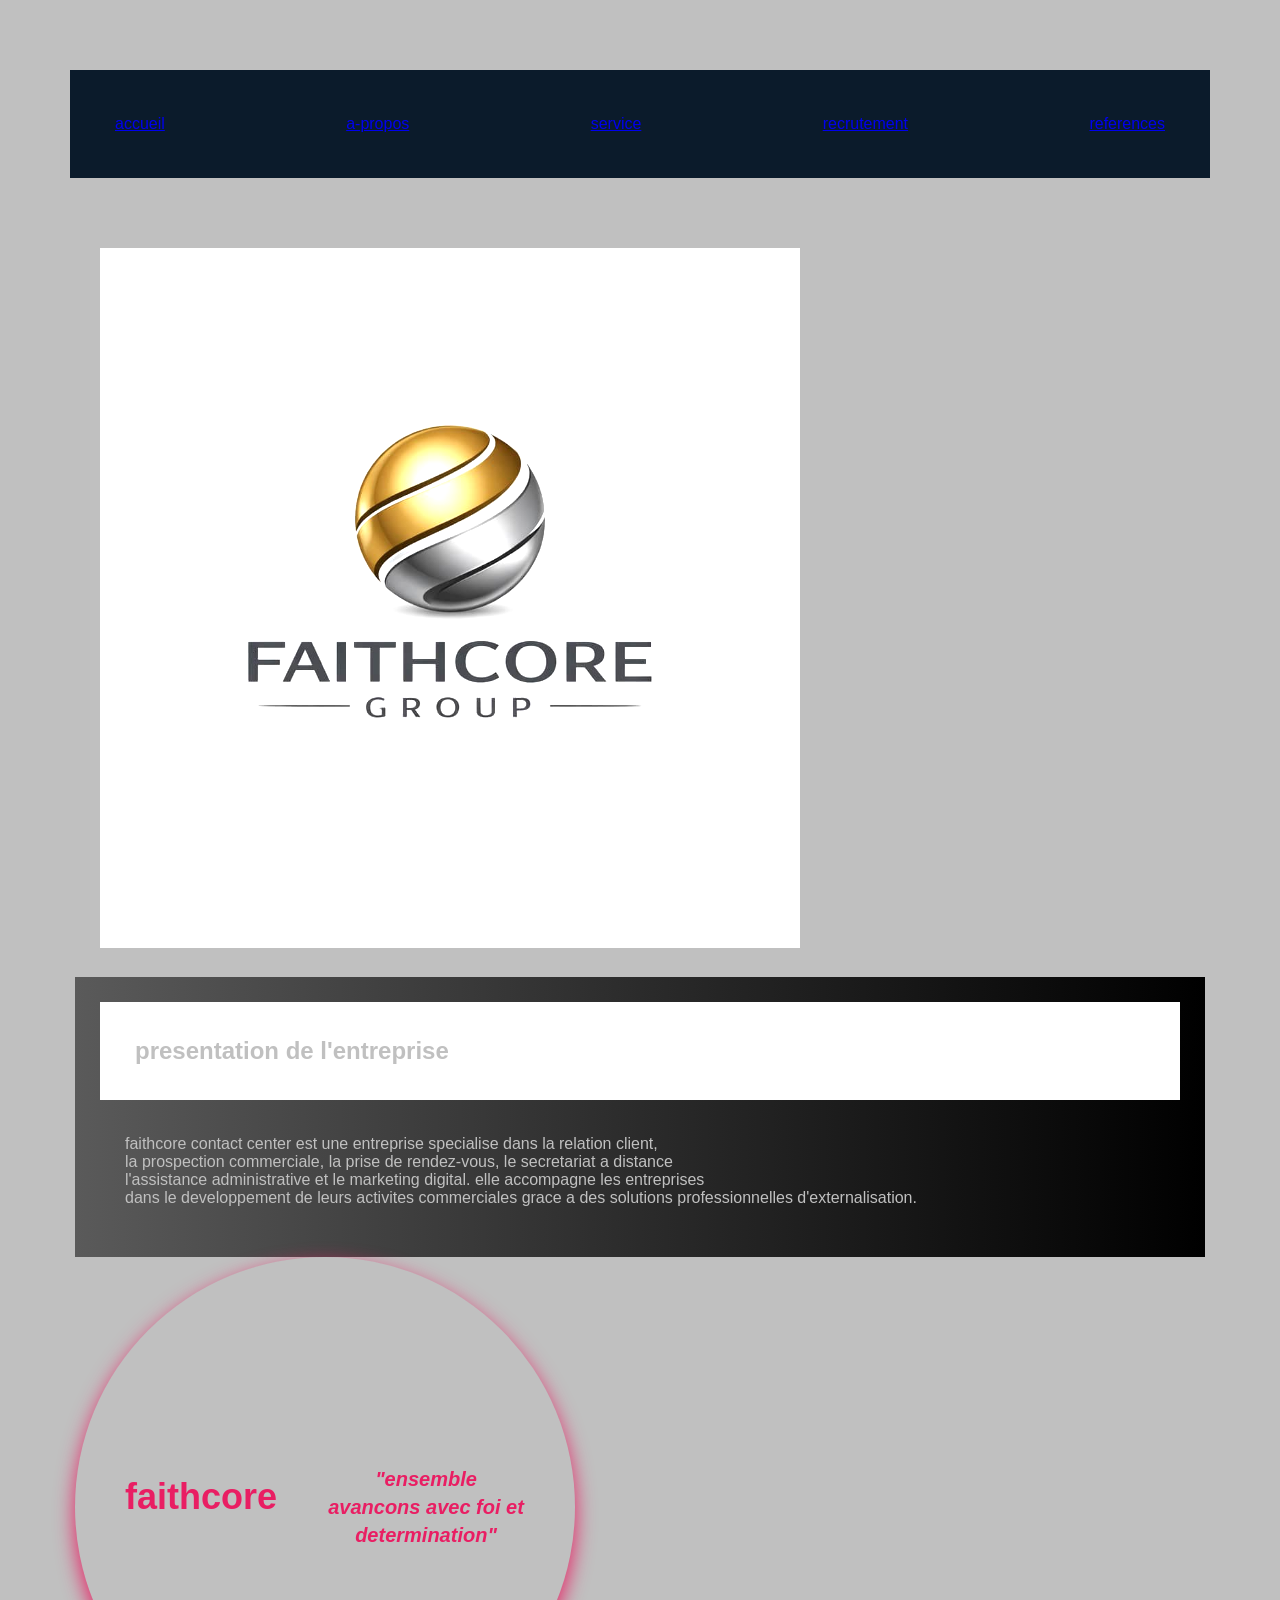
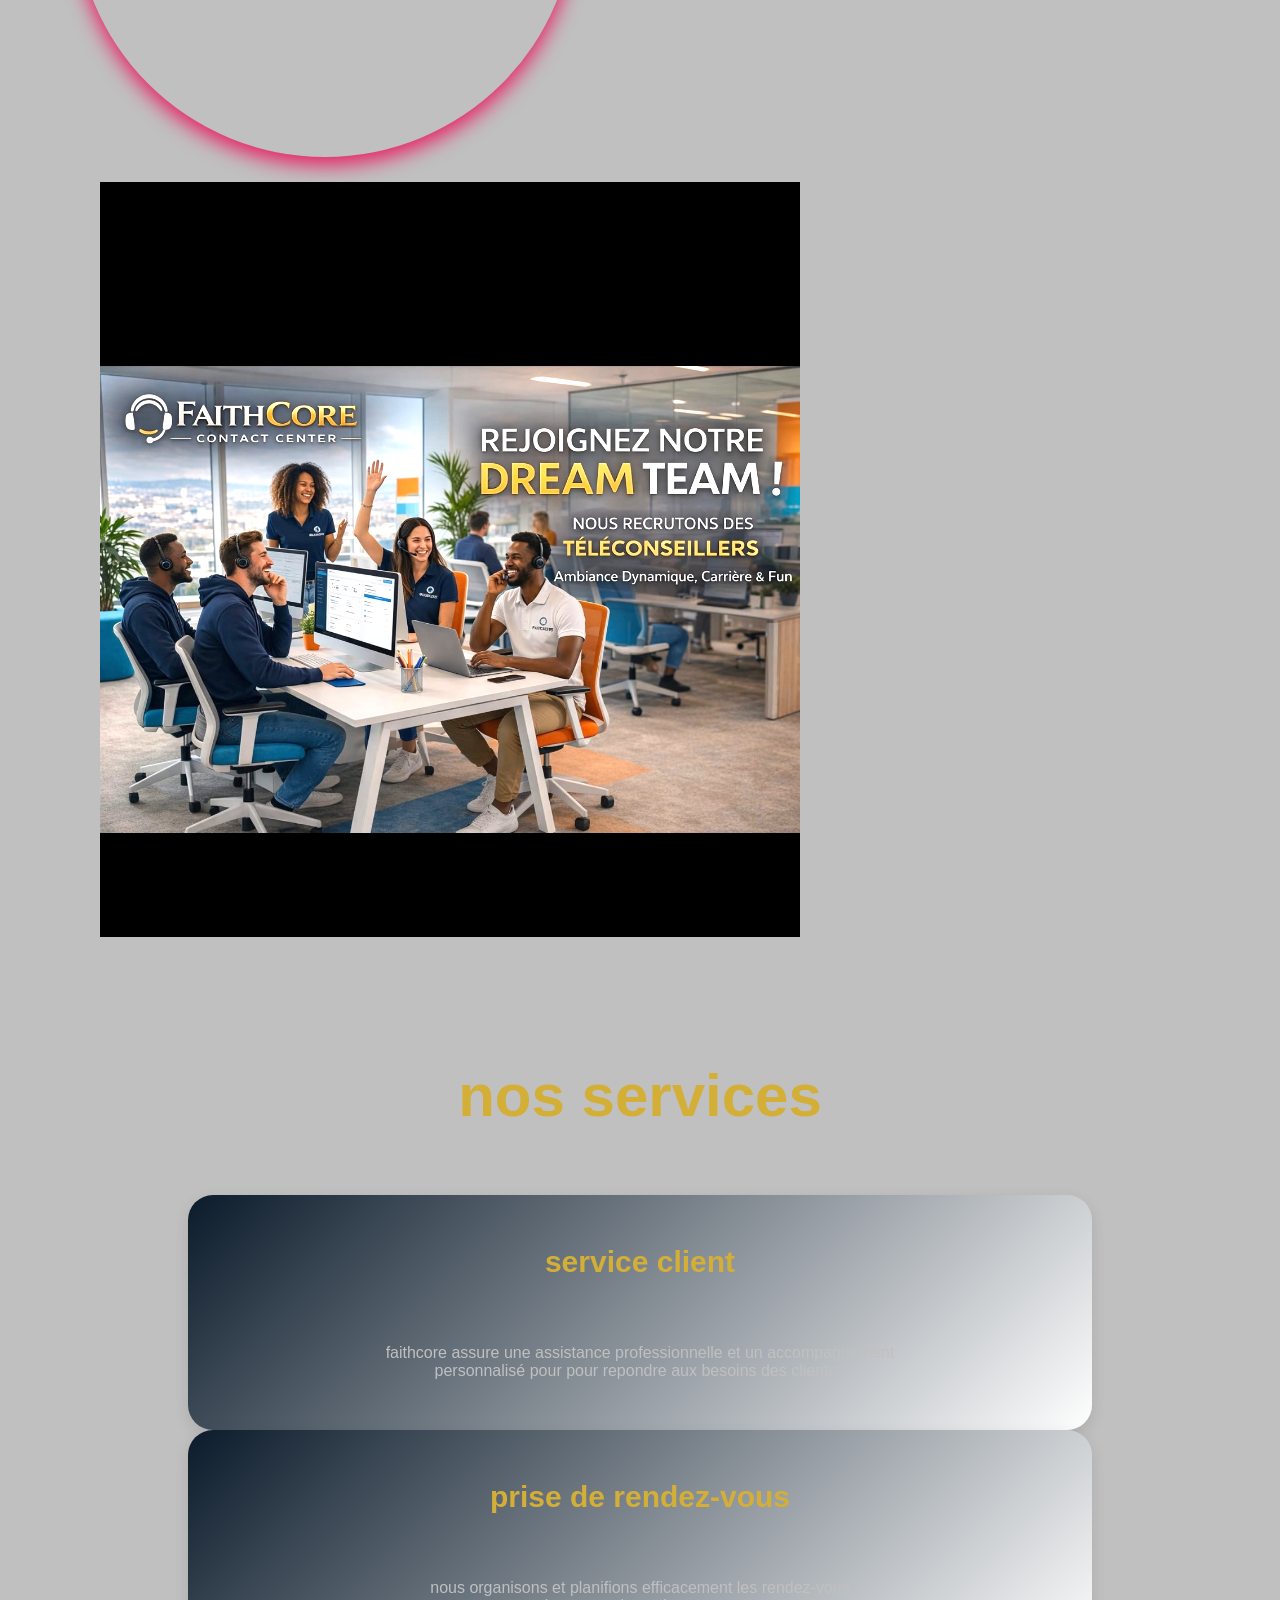
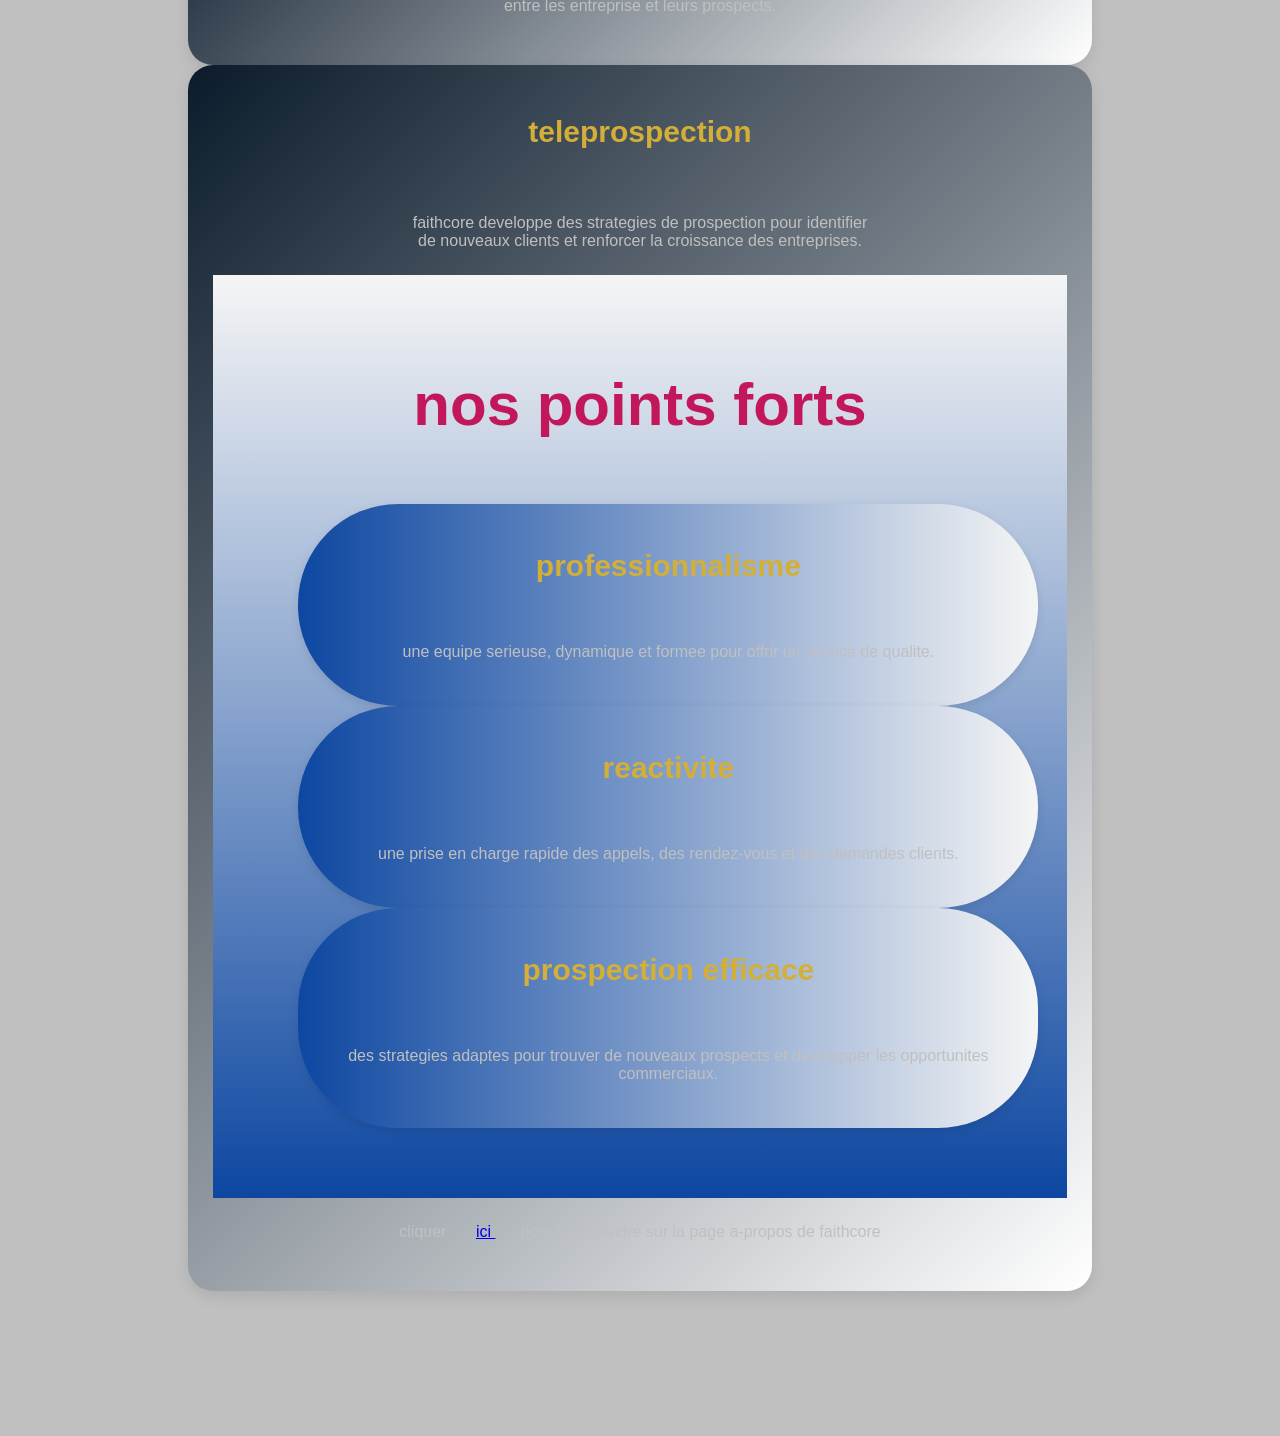
<file: index.html>
<!DOCTYPE html>
	<html lang="fr">
		<head>
			<meta charset="utf-8">
			<title> accueil faithcore </title>
			<style>
				*{ 
					margin:0px; 
					padding:25px; 
					font-family:arial, sans-serif;
					
				}
				
				body{
					background:#c0c0c0;
					margin:0;
					color:#c0c0c0;
					}
					
				header{
					background:#c0c0c0;
					padding:20px; 
					text-align:center;
					border-bottom:3px solid #d4f37;
					}
					
				nav{
				display:flex;
				justify-content:space-between;
				align-items:center;
				background-color:#0b1b2b;
				padding:20px;
				}
					
				
				.hero{
					text-align:center;
					padding:100px 20px;
					background:linear-gradient(
						rgba(233,30,99,0.85),
						rgba(194,24,91,0.85)
					);
					color:white;
				}
				
				.hero h1{
					font-size:50px;
					margin-bottom:20px;
				}
				
				.hero p{
					font-size:22px;
					margin-bottom:30px;
				}
				
				.btn{
					background:#c0c0c0;
					color:#0b1b2b;
					text-decoration:none;
					padding:15px 30px;
					border-radius:10px;
					font-weight:bold;
					cursor:pointer;
				}
				
				.slogan{
					width:450px;
					height:450px;
					background-color:#c0c0c0;
					color:#E91E63;
					border-radius:50%;
					text-align:center;
					display:flex;
					justify-content:center;
					align-items:center;
					font-size:24px;
					font-weight:bold;
					line-height:1.4;
					box-shadow:0 8px 20px;
						rgba(0,0,0,0.15);
					
				}
				
				.slogan h1{
					color:#91E63;
					margin-bottom:20px;
				}
				
				.slogan p{
					font-size:20px;
					font-style:italic;
				}
				
				.services{
					padding:70px 10%;
					width:100%;
					box-sizing:border-box;
				}
				
				.services h2{ 
					text-align:center;
					color:#d4af37; 
					margin-bottom:40px;
					font-size:60px;
				}
				
				.service-container{
					display:flex;
					flex-wrap:wrap;
					justufy-content:space-between;
					gap:35px;
					width:100%;
				}
				
				.card{
					flex:1;
					background:linear-gradient(135deg,#0b1b2b,#FFFFFF);
					min-width:500px;
					padding:25px;
					border-radius:25px;
					box-shadow:0 5px 15px rgba(0,0,0,0.1);
					text-align:center;
					transition:0.3s;
				}
				
				.card h3{
					color:#d4af37;
					margin-bottom:15px;
					font-size:30px; 
				}
				
				.points-forts{
					background:linear-gradient(to bottom,#f5f5f5,#0d47a1);;
					padding:70px 10%;
					text-align:centre;
					
				}
				
				.points-forts h2{
					color:#C2185B;
					margin-bottom:40px;
				}
				
				.forces-container{
					display:flex;
					flex-wrap:wrap;
					justufy-content:center;
					gap:20px;
				}
				
				.force-box{
					background:linear-gradient(to left,#f5f5f5,#0d47a1);
					width:700px;
					padding:20px;
					border-radius:100px;
					box-shadow:0 3px 10px rgba(0,0,0,0.1);
				}
				
				.force-box h3{
					color:#91E63;
					margin-bottom:10px;
					text-align:center;
					
				}
				
				img{
					width:700px;
					height:auto;
					filter:brightness(1.2);
				}
				
				.intro{
					background:linear-gradient(to right,#5a5a5a,#2b2b2b,#000000);
					box-sizing:350px;
					padding:25px;
					box-shadow::0 3px 10px rgba(0,0,0,0.1);
					
					
				}
				
				.intro h2{
					background-color:#91E63;
					margin-bottom:10px;
					font-size;50px;
					background:white;
					box-shadow::0 3px 10px rgba(0,0,0,0.1);
					padding:35px;
				}
				
				
			
			</style>
		</head> 
		<body>
			<header>
					<nav>
						<a href="accueilfaithcore.html">accueil</a>
						<a href="a-propos de faithcore.html">a-propos</a>
						<a href="service-propose.html">service</a>
						<a href="recrutement.html">recrutement</a>
						<a href="references.html">references</a>
					</nav>
			</header>
			<main>
				<img src="FPKS2725.JPG" alt="logo faithcore"/>
				<section class="intro">
					<h2>presentation de l'entreprise</h2> 
					<p> 
						faithcore contact center est une entreprise specialise dans la relation client,<br>
						la prospection commerciale, la prise de rendez-vous, le secretariat a distance <br>
						l'assistance administrative et le marketing digital. elle accompagne les entreprises<br>
						dans le developpement de leurs activites commerciales grace a des solutions professionnelles d'externalisation. 
					</p> 
				</section>
				
				
				<section class="slogan"> 
				   <h1> faithcore </h1> 
				    <p> 
						"ensemble avancons avec foi et determination" 
					</p> 
				  </section> 
				<img src="IMG_E3370.JPG" alt="nos equipes"/> 
				
		
				   <section class="services"> 
					<h2> nos services </h2> 
						<div class="card"> 
							<h3> service client</h3> 
								<P> 
									faithcore assure une assistance professionnelle et un accompagnement <br>
									personnalisé pour pour repondre aux besoins des clients .
								</p> 
						</div> 
						
						<div class="card"> 
							<h3> prise de rendez-vous</h3>
								<p> 
									nous organisons et planifions efficacement les rendez-vous <br>
									entre les entreprise et leurs prospects. 
								</p> 
						</div>
						
						<div class="card"> 
							<h3>teleprospection</h3> 
							 <p> 
								faithcore developpe des strategies de prospection pour identifier <br> 
								de nouveaux clients et renforcer la croissance des entreprises.			

					<section class="points-forts"> 
							<h2> nos points forts </h2> 
								<div class="force-box"> 
									<h3>professionnalisme</h3> 
									
									<p> 
										une equipe serieuse, dynamique et formee pour offrir un service de qualite. 
									</p> 
								</div> 
								<div class="force-box">
									<h3>reactivite</h3> 
									
									 <p> 
										une prise en charge rapide des appels, des rendez-vous et des demandes clients. 
									 </p> 
								</div>
								<div class="force-box"> 
									<h3>prospection efficace</h3> 
										<p> 
											des strategies adaptes pour trouver de nouveaux prospects et developper les opportunites commerciaux. 
										</p> 
								</div> 
						</section> 
								<div class="prochain">cliquer <a href=" a-propos de faithcore.html">ici </a> pour vous rendre sur la page a-propos de faithcore </div>
									
				</main>					
								
					
					
					
			
		</body> 
	</html>
</file>
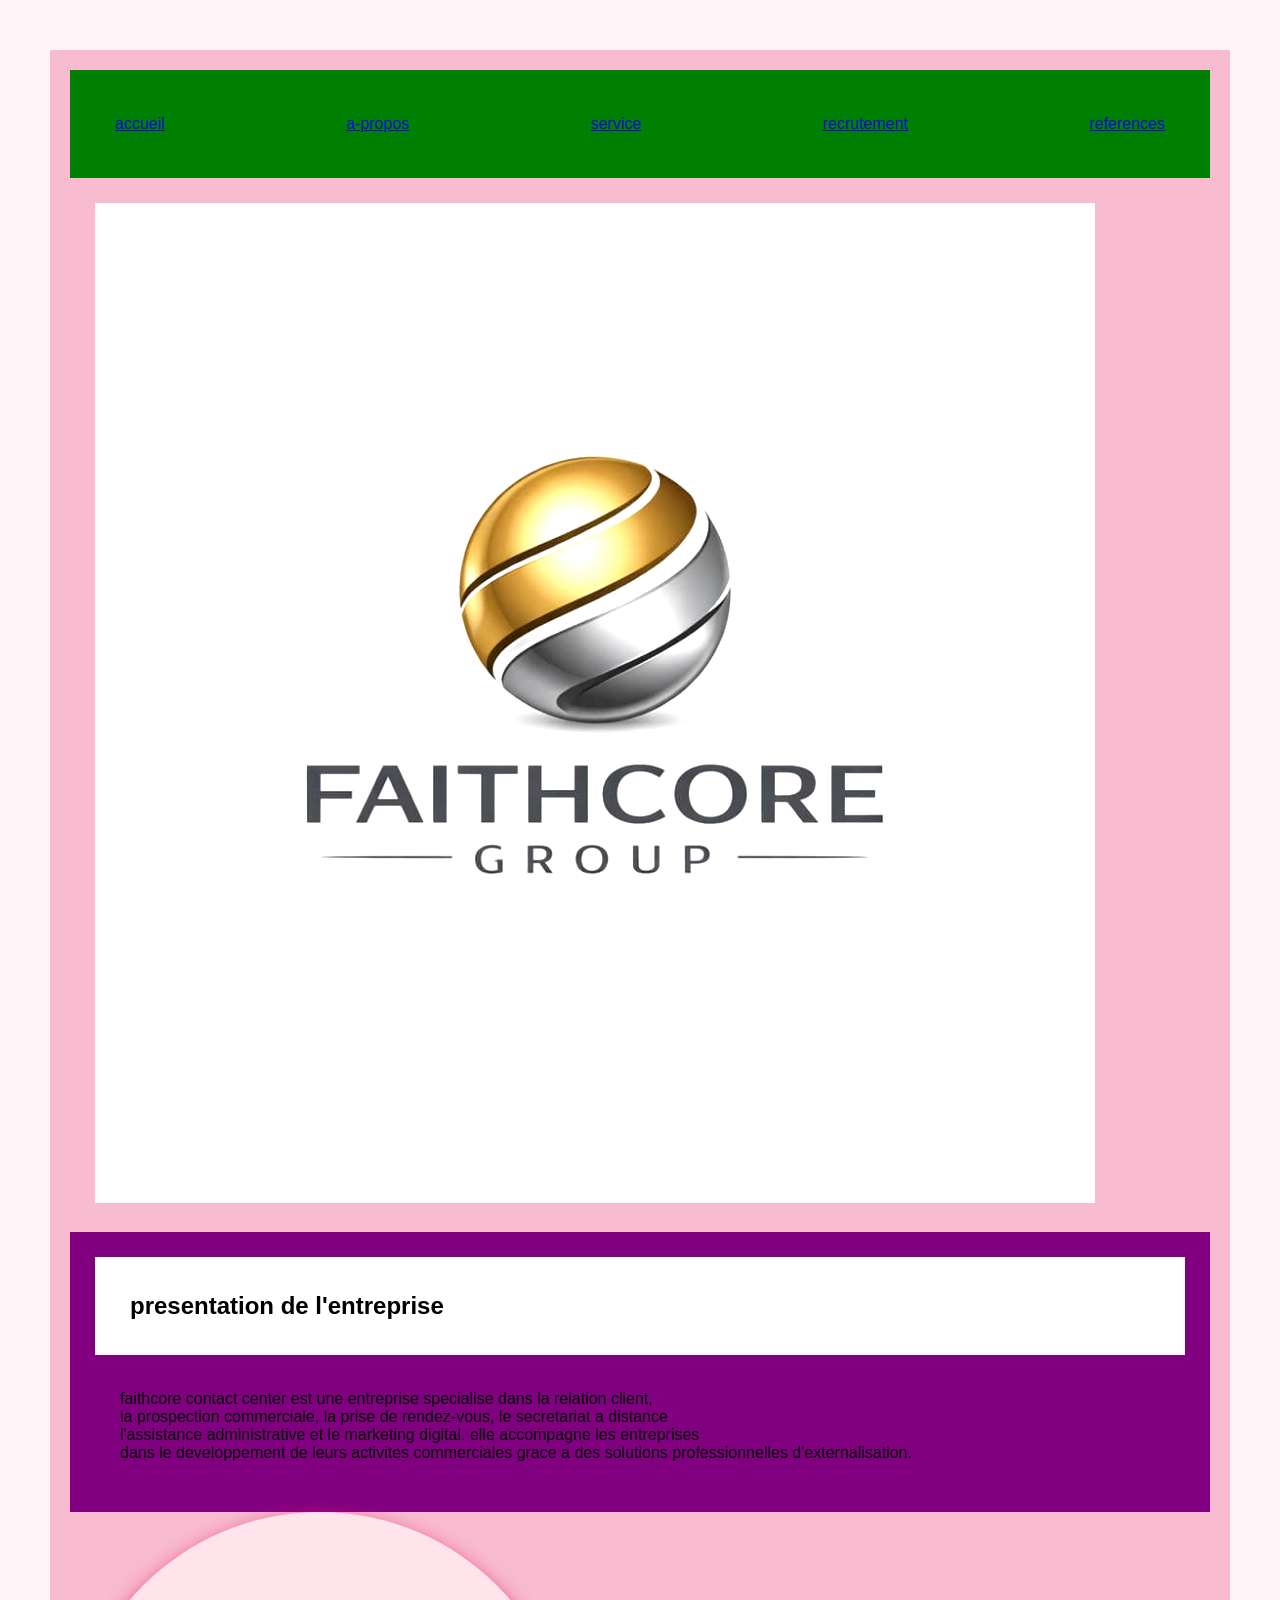
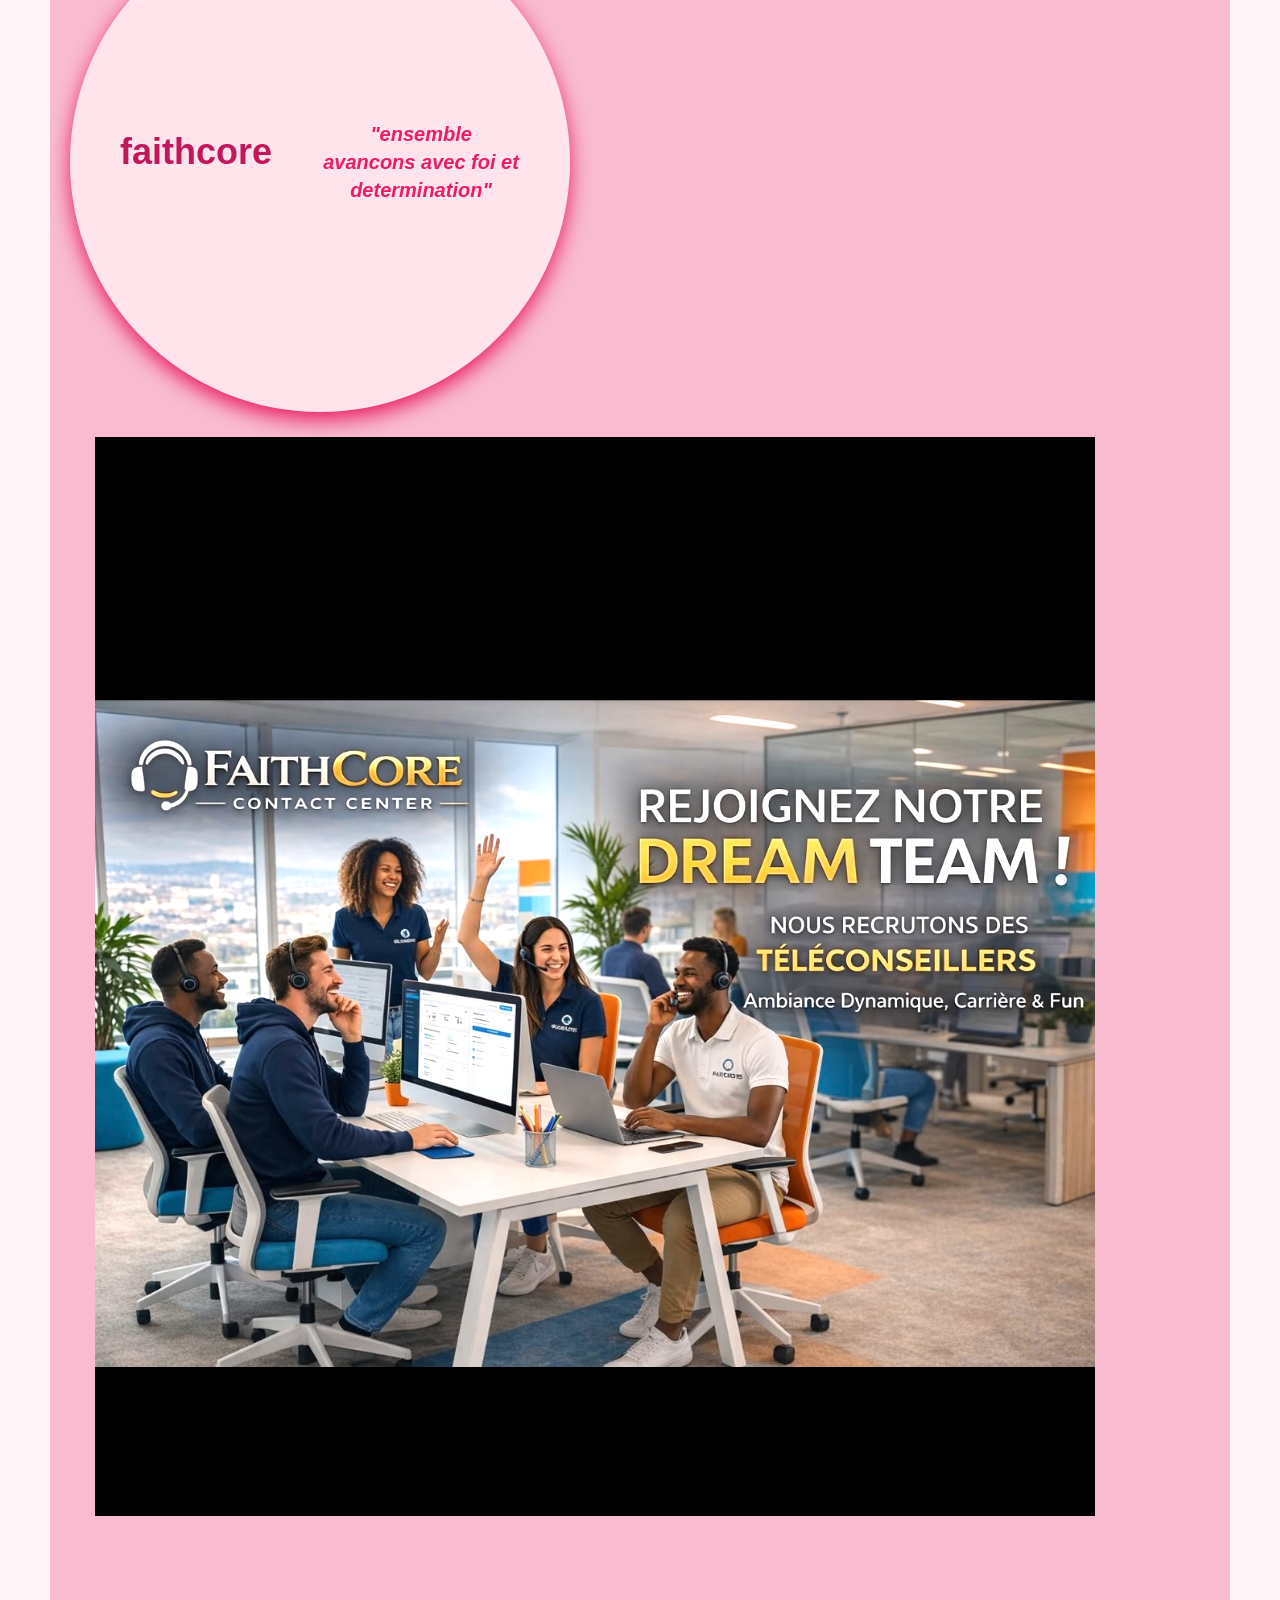
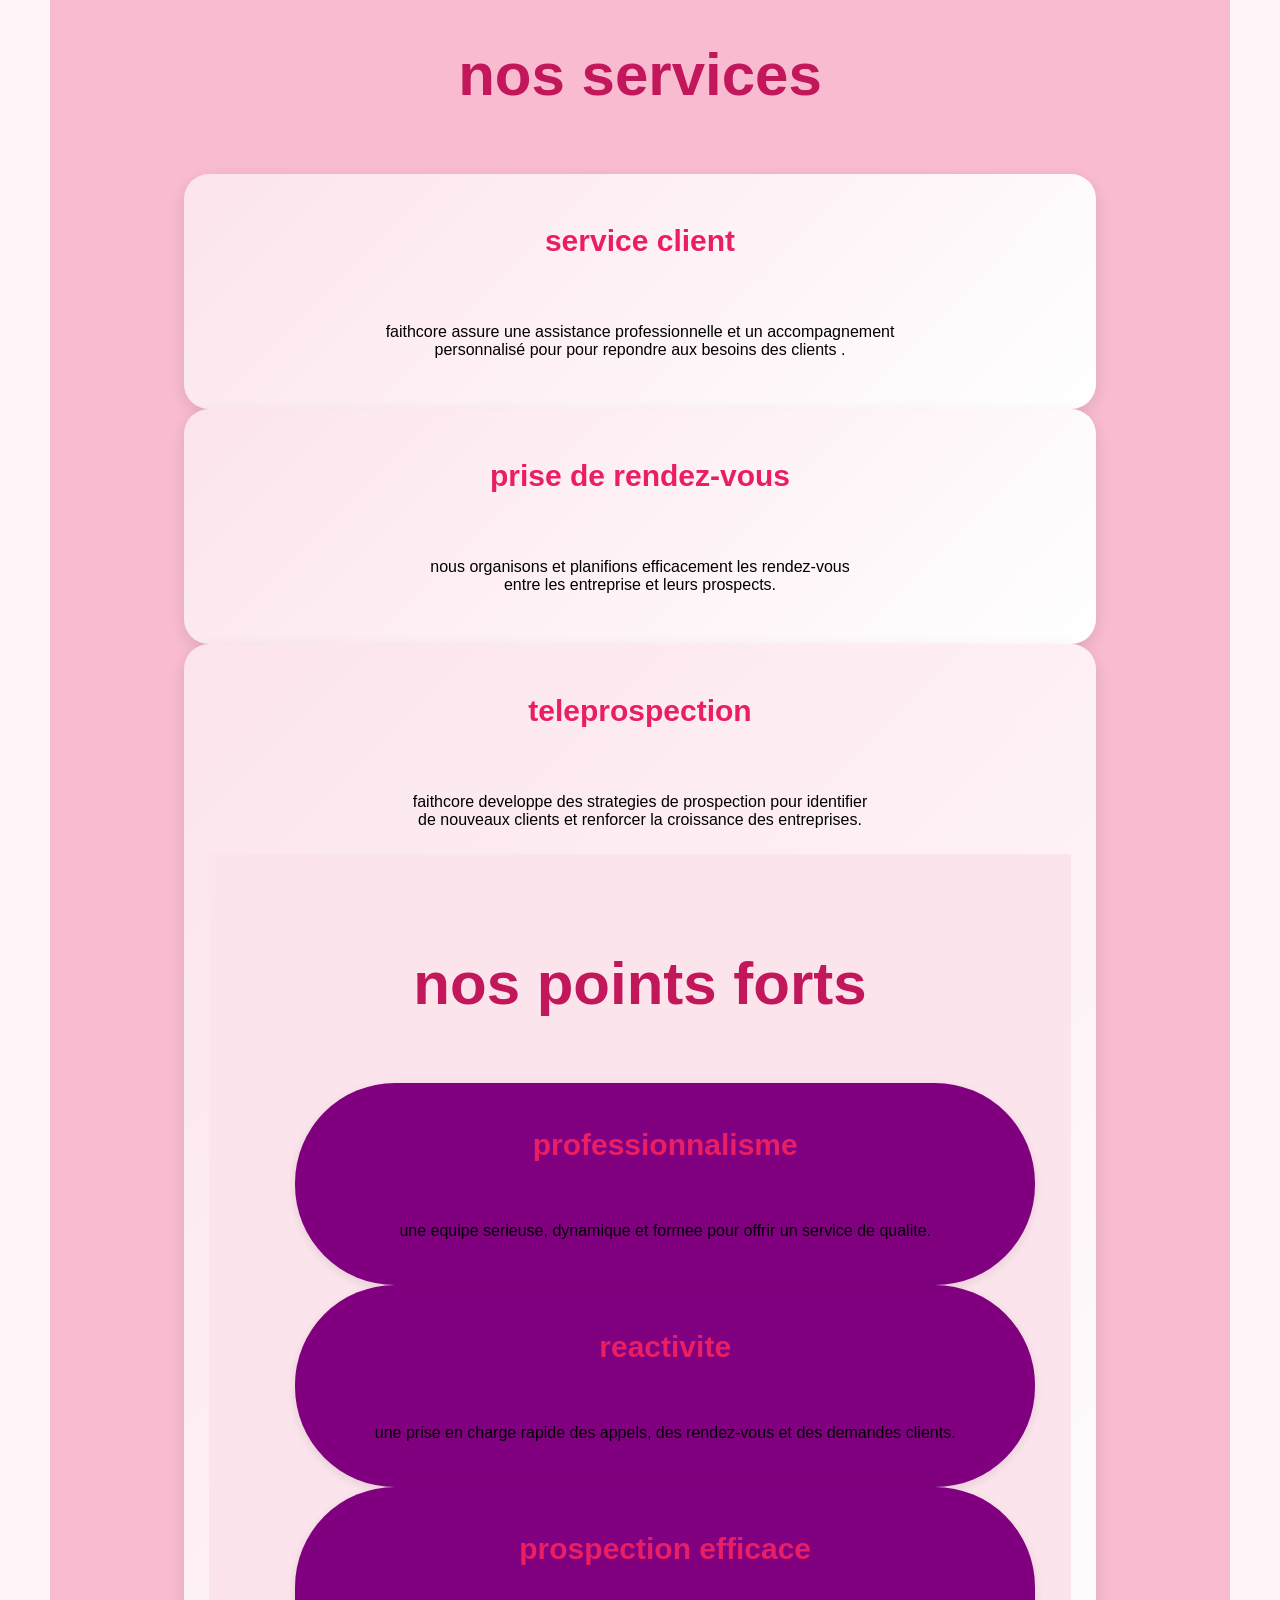
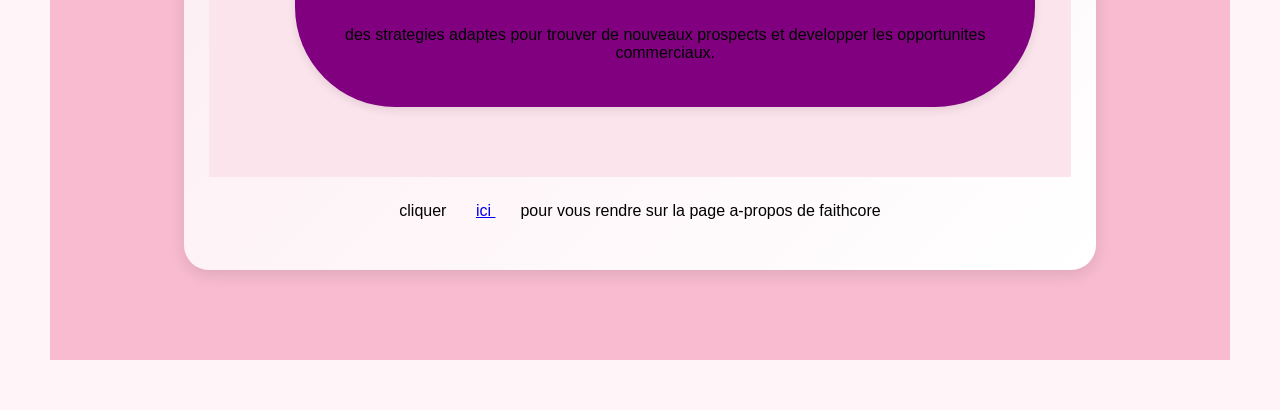
<file: tests/index.html>
<!DOCTYPE html>
	<html lang="fr">
		<head>
			<meta charset="utf-8">
			<title> accueil faithcore </title>
			<style>
				*{ 
					margin:0px; 
					padding:25px; 
					font-family:arial, sans-serif;
					
				}
				
				body{
					background:#FFF5F8;
					}
					
				header{
					background:#F8BBD0;
					padding:20px; 
					}
					
				nav{
				display:flex;
				justify-content:space-between;
				align-items:center;
				background-color:green;
				padding:20px;
				}
					
				
				.hero{
					text-align:center;
					padding:100px 20px;
					background:linear-gradient(
						rgba(233,30,99,0.85),
						rgba(194,24,91,0.85)
					);
					color:white;
				}
				
				.hero h1{
					font-size:50px;
					margin-bottom:20px;
				}
				
				.hero p{
					font-size:22px;
					margin-bottom:30px;
				}
				
				.btn{
					background:white;
					color:E91E63;
					text-decoration:none;
					padding:15px 30px;
					border-radius:30px;
					font-weight:bold;
				}
				
				.slogan{
					width:450px;
					height:450px;
					background-color:#FFE4EC;
					color:#E91E63;
					border-radius:50%;
					text-align:center;
					display:flex;
					justify-content:center;
					align-items:center;
					font-size:24px;
					font-weight:bold;
					line-height:1.4;
					box-shadow:0 8px 20px;
						rgba(0,0,0,0.15);
					
				}
				
				.slogan h1{
					color:#C2185B;
					margin-bottom:20px;
				}
				
				.slogan p{
					font-size:20px;
					font-style:italic;
				}
				
				.services{
					padding:70px 10%;
					width:100%;
					box-sizing:border-box;
				}
				
				.services h2{ 
					text-align:center;
					color:#C2185B; 
					margin-bottom:40px;
					font-size:60px;
				}
				
				.service-container{
					display:flex;
					flex-wrap:wrap;
					justufy-content:space-between;
					gap:35px;
					width:100%;
				}
				
				.card{
					flex:1;
					background:linear-gradient(135deg,#FCE4EC,#FFFFFF);
					min-width:500px;
					padding:25px;
					border-radius:25px;
					box-shadow:0 5px 15px rgba(0,0,0,0.1);
					text-align:center;
					transition:0.3s;
				}
				
				.card h3{
					color:#E91E63;
					margin-bottom:15px;
					font-size:30px; 
				}
				
				.points-forts{
					background:#FCE4EC;
					padding:70px 10%;
					text-align:centre;
				}
				
				.points-forts h2{
					color:#C2185B;
					margin-bottom:40px;
				}
				
				.forces-container{
					display:flex;
					flex-wrap:wrap;
					justufy-content:center;
					gap:20px;
				}
				
				.force-box{
					background:#800080;
					width:700px;
					padding:20px;
					border-radius:100px;
					box-shadow:0 3px 10px rgba(0,0,0,0.1);
				}
				
				.force-box h3{
					color:#91E63;
					margin-bottom:10px;
					text-align:center;
					
				}
				
				img{
					width:1000px;
					height:auto;
					filter:brightness(1.2);
				}
				
				.intro{
					background:#800080;
					box-sizing:350px;
					padding:25px;
					box-shadow::0 3px 10px rgba(0,0,0,0.1);
					
					
				}
				
				.intro h2{
					background-color:#91E63;
					margin-bottom:10px;
					font-size;50px;
					background:white;
					box-shadow::0 3px 10px rgba(0,0,0,0.1);
					padding:35px;
				}
				
				
			
			</style>
		</head> 
		<body>
			<header>
					<nav>
						<a href="accueilfaithcore.html">accueil</a>
						<a href="a-propos de faithcore.html">a-propos</a>
						<a href="service-propose.html">service</a>
						<a href="recrutement.html">recrutement</a>
						<a href="references.html">references</a>
					</nav>
				
				<img src="FPKS2725.JPG" alt="logo faithcore"/>
				<section class="intro">
					<h2>presentation de l'entreprise</h2> 
					<p> 
						faithcore contact center est une entreprise specialise dans la relation client,<br>
						la prospection commerciale, la prise de rendez-vous, le secretariat a distance <br>
						l'assistance administrative et le marketing digital. elle accompagne les entreprises<br>
						dans le developpement de leurs activites commerciales grace a des solutions professionnelles d'externalisation. 
					</p> 
				</section>
				
				
				<section class="slogan"> 
				   <h1> faithcore </h1> 
				    <p> 
						"ensemble avancons avec foi et determination" 
					</p> 
				  </section> 
				<img src="IMG_E3370.JPG" alt="nos equipes"/> 
				
		
				   <section class="services"> 
					<h2> nos services </h2> 
						<div class="card"> 
							<h3> service client</h3> 
								<P> 
									faithcore assure une assistance professionnelle et un accompagnement <br>
									personnalisé pour pour repondre aux besoins des clients .
								</p> 
						</div> 
						
						<div class="card"> 
							<h3> prise de rendez-vous</h3>
								<p> 
									nous organisons et planifions efficacement les rendez-vous <br>
									entre les entreprise et leurs prospects. 
								</p> 
						</div>
						
						<div class="card"> 
							<h3>teleprospection</h3> 
							 <p> 
								faithcore developpe des strategies de prospection pour identifier <br> 
								de nouveaux clients et renforcer la croissance des entreprises.			

					<section class="points-forts"> 
							<h2> nos points forts </h2> 
								<div class="force-box"> 
									<h3>professionnalisme</h3> 
									
									<p> 
										une equipe serieuse, dynamique et formee pour offrir un service de qualite. 
									</p> 
								</div> 
								<div class="force-box">
									<h3>reactivite</h3> 
									
									 <p> 
										une prise en charge rapide des appels, des rendez-vous et des demandes clients. 
									 </p> 
								</div>
								<div class="force-box"> 
									<h3>prospection efficace</h3> 
										<p> 
											des strategies adaptes pour trouver de nouveaux prospects et developper les opportunites commerciaux. 
										</p> 
								</div> 
						</section> 
								<div class="prochain">cliquer <a href=" a-propos de faithcore.html">ici </a> pour vous rendre sur la page a-propos de faithcore </div>
									
									
								
					
					
					
			</header>
		</body> 
	</html>
</file>
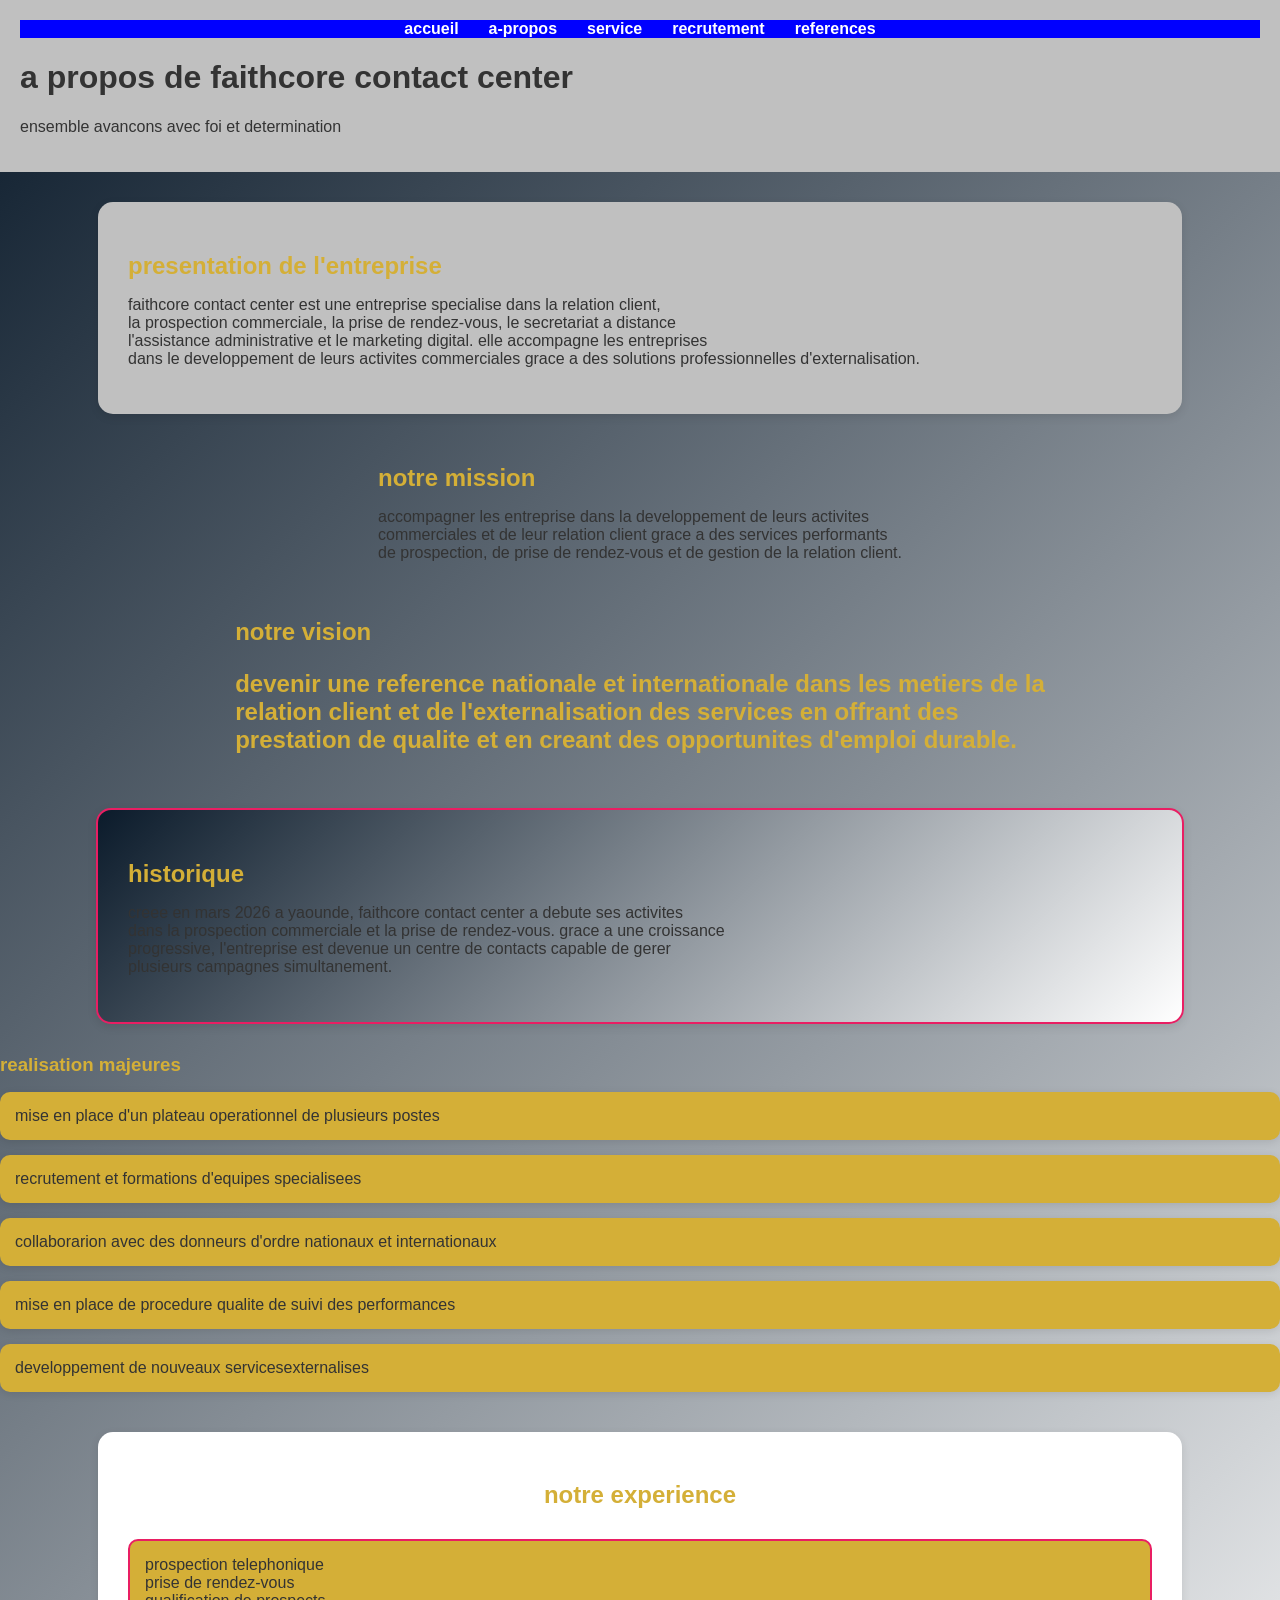
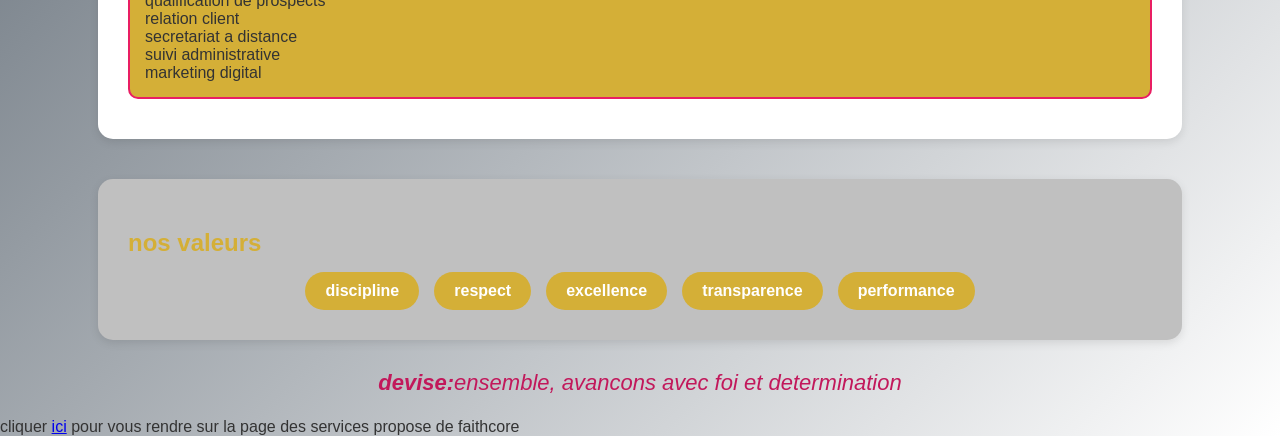
<file: a-propos de faithcore.html>
<!DOCTYPE html> 
	<html lang="fr">
		<head>
			<meta charset="utf-8">
			<title> a-propos de faithcore</title>
			<style>
				body{
					font-family:arial, sans-serifs;
					margin:0;
					background:linear-gradient(135deg,#0b1b2b,#FFFFFF);
					color:#333;
				}
				
				header{
					background:#c0c0c0;
					padding:20px;
				}
				nav{
					display:flex;
					justify-content:center;
					gap:30px;
					background-color:blue;
				}
				
				nav a{ 
					color:white;
					text-decoration:none;
					font-weight:bold;
					}
				nav a:hover{
					color:#FFD6E5; 
				}
				
				.hero-apropos{
					text-align:center;
					padding:80px 20px;
					background:linear-gradient(
						rgba(233,30,99,0.9),
						rgba(194,24,91,O.9)
					);
					color:white;
				}
				
				.hero-apropos h1{
					font-size:40px;
					margin-bottom:15px;
				}
				
				.hero-apropos p{
					font-size:18px;
				}
				
				.presentation,
				.historique,
				.expertise,
				.valeurs,
				.devise{
					background:#c0c0c0;
					margin:30px auto;
					padding:30px;
					width:80%;
					border-radius:15px;
					box-shadow:0 3px 10px rgba(0,0,0,0.1);
				}
				
				.presentation h2,
				.historique h2,
				.expertise h2,
				.valeurs h2,
				.devise h2{
					color:#d4af37;
					margin-bottom:15px;
				}
				
				.mission-vision{
					display:flex;
					flex-wrap:wrap;
					justify-content:center;
					gap:20px;
					width:80%;
					margin:30px auto;
				}
				
				h2{
					color:#d4af37;
					margin-bottom:15px;
				}
				
				h3{
					color:#d4af37;
					margin-bottom:10px;
				}
				
				ul{
					list-style:none;
					padding:0;
				}
				
				li{
					background:#d4af37;
					border:2px solid #91E63;
					border-radius:10px;
					padding:15px;
					margin-bottom:15px;
					box-shadow:0 2px 8px rgba(0,0,0,0.1);
				}
				
				.historique{
					background:linear-gradient(135deg,#0b1b2b,#FFFFFF);
					width:80%;
					margin:30px auto;
					padding:30px;
					border-radius:15px;
					border:2px solid #E91E63;
					box-shadow:0 3px 10px rgba(0,0,0,0.1);
				} 
				
				.historique h2{
					color:#d4af37;
					margin-bottom:15px;
				}
				
				
				.box{
					flex:1;
					min-width:300px;
					background:white;
					padding:25px;
					border-radius:15px;
					box-shadow:0 3px 10px rgba(0,0,0,0.1);
				}
				
				.valeurs-box{
					display:flex;
					flex-wrap:wrap;
					gap:15px;
					justify-content:center;
				}
				
				.valeurs-box span{
					background:#d4af37;
					color:white;
					padding:10px 20px; 
					border-radius:20px;
					font-weight:bold;
				}
				
				.experience{
					width:80%;
					margin:40px auto;
					padding:30px;
					background:#FFF;
					border-radius:15px; 
					box-shadow:0 3px 10px rgba(0,0,0,0.1);
				}
				
				.experience h2{
					text-align:center;
					color:#d4af37;
					margin-bottom:30px;
				}
				
				.competences{
					background:#d4af37;
					border:2px solid #E91E63;
					border-radius:10px;
					padding:15px;
					margin:10px 0; 
				}
				
				
				
				footer{ 
					text-align:center;
				}
				
				footer p{
					font-size:22px;
					font-style:italic;
					color:#C2185B;
				}
				
				
					
			</style>
				
			
		</head> 
		
		<body> 
			<header>
				<nav>
						<a href="accueilfaithcore.html">accueil</a>
						<a href="a-propos de faithcore.html">a-propos</a>
						<a href="service-propose.html">service</a>
						<a href="recrutement.html">recrutement</a>
						<a href="references.html">references</a>
				</nav>
				<h1> a propos de faithcore contact center</h1> 
				<p> ensemble avancons avec foi et determination</p> 
			</header>
				<section class="presentation"> 
					<h2>presentation de l'entreprise</h2> 
					<p> 
						faithcore contact center est une entreprise specialise dans la relation client,<br>
						la prospection commerciale, la prise de rendez-vous, le secretariat a distance <br>
						l'assistance administrative et le marketing digital. elle accompagne les entreprises<br>
						dans le developpement de leurs activites commerciales grace a des solutions professionnelles d'externalisation. 
					</p> 
				</section>
					
				<section class="mission-vision">
					<div class="card"> 
						<h2>notre mission</h2> 
						<p>
							accompagner les entreprise dans la developpement de leurs activites <br>
							commerciales et de leur relation client grace a des services performants <br> 
							de prospection, de prise de rendez-vous et de gestion de la relation client.
						</p>
					</div>
					
					<div class="card"> 
						<h2>notre vision<h2> 
						<p>
							devenir une reference nationale et internationale dans les metiers de la <br> 
							relation client et de l'externalisation des services en offrant des <br>
							prestation de qualite et en creant des opportunites d'emploi durable. 
						</p>
					</div>
				</section>
				<section> 
					<section class="historique">
					<h2> historique</h2> 
					<p>
						creee en mars 2026 a yaounde, faithcore contact center a debute ses activites <br>
						dans la prospection commerciale et la prise de rendez-vous. grace a une croissance<br> 
						progressive, l'entreprise est devenue un centre de contacts capable de gerer <br>
						plusieurs campagnes simultanement. 
						
					</p>
					</section> 
					<h3>realisation majeures</h3>
						<ul>
							<li>mise en place d'un plateau operationnel de plusieurs postes</li>
							<li>recrutement et formations d'equipes specialisees</li>
							<li>collaborarion avec des donneurs d'ordre nationaux et internationaux</li>
							<li>mise en place de procedure qualite de suivi des performances</li>
							<li>developpement de nouveaux servicesexternalises</li>
						</ul>
				</section>
				<section class="experience">
					<h2>notre experience</h2> 
					<div class="competences">
						<div>prospection telephonique</div>
						<div>prise de rendez-vous</div>
						<div>qualification de prospects</div>
						<div>relation client</div>
						<div>secretariat a distance</div>
						<div>suivi administrative</div>
						<div>marketing digital</div>
					</div>
				</section> 
				
				<section class="valeurs">
					<h2>nos valeurs</h2>
					<div class="valeurs-box">
						<span>discipline</span>
						<span>respect</span>
						<span>excellence</span>
						<span>transparence</span>
						<span>performance</span>
					</div>
				</section>
			
				
				<footer> 
					<p><strong>devise:</strong>ensemble, avancons avec foi et determination</p>
				</footer> 
				<div class="prochain">cliquer <a href="service-propose.html">ici</a> pour vous rendre sur la page des services propose de faithcore </div>
									
									
		</body>
	</html>
</file>
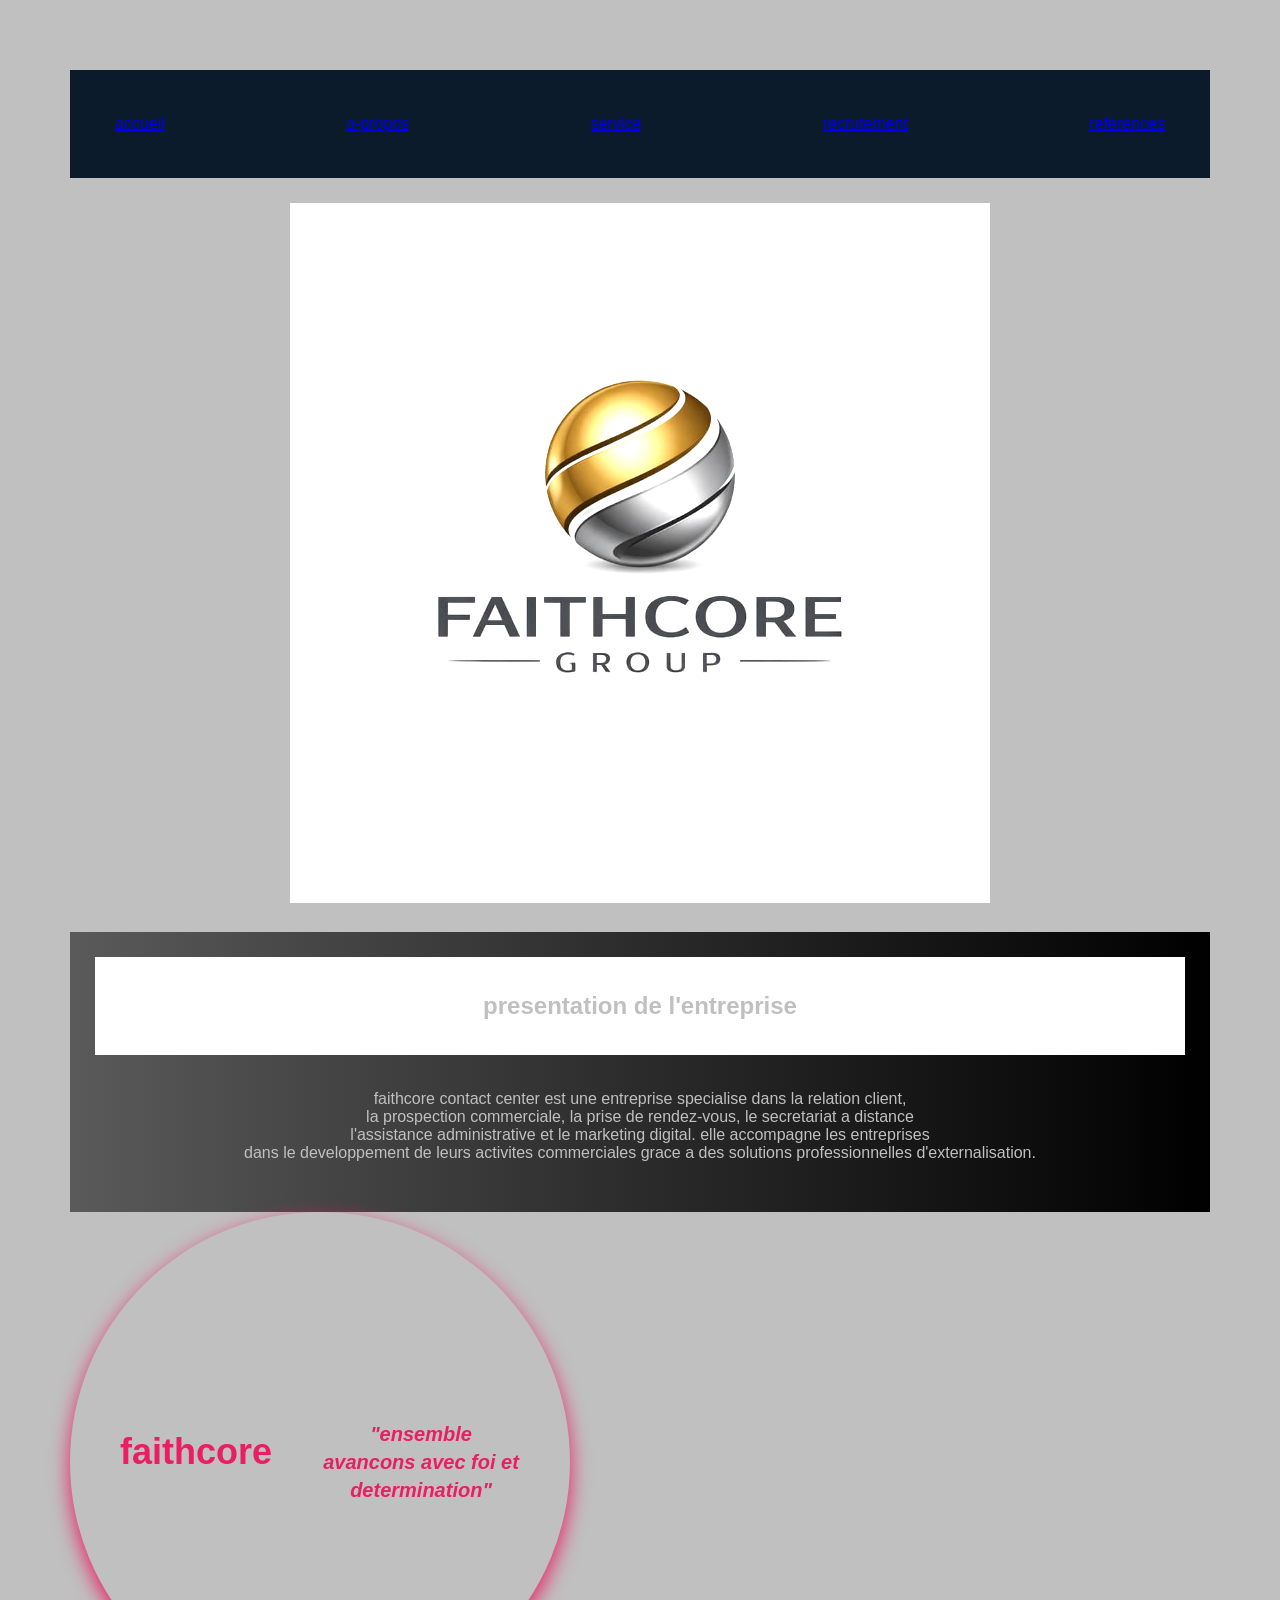
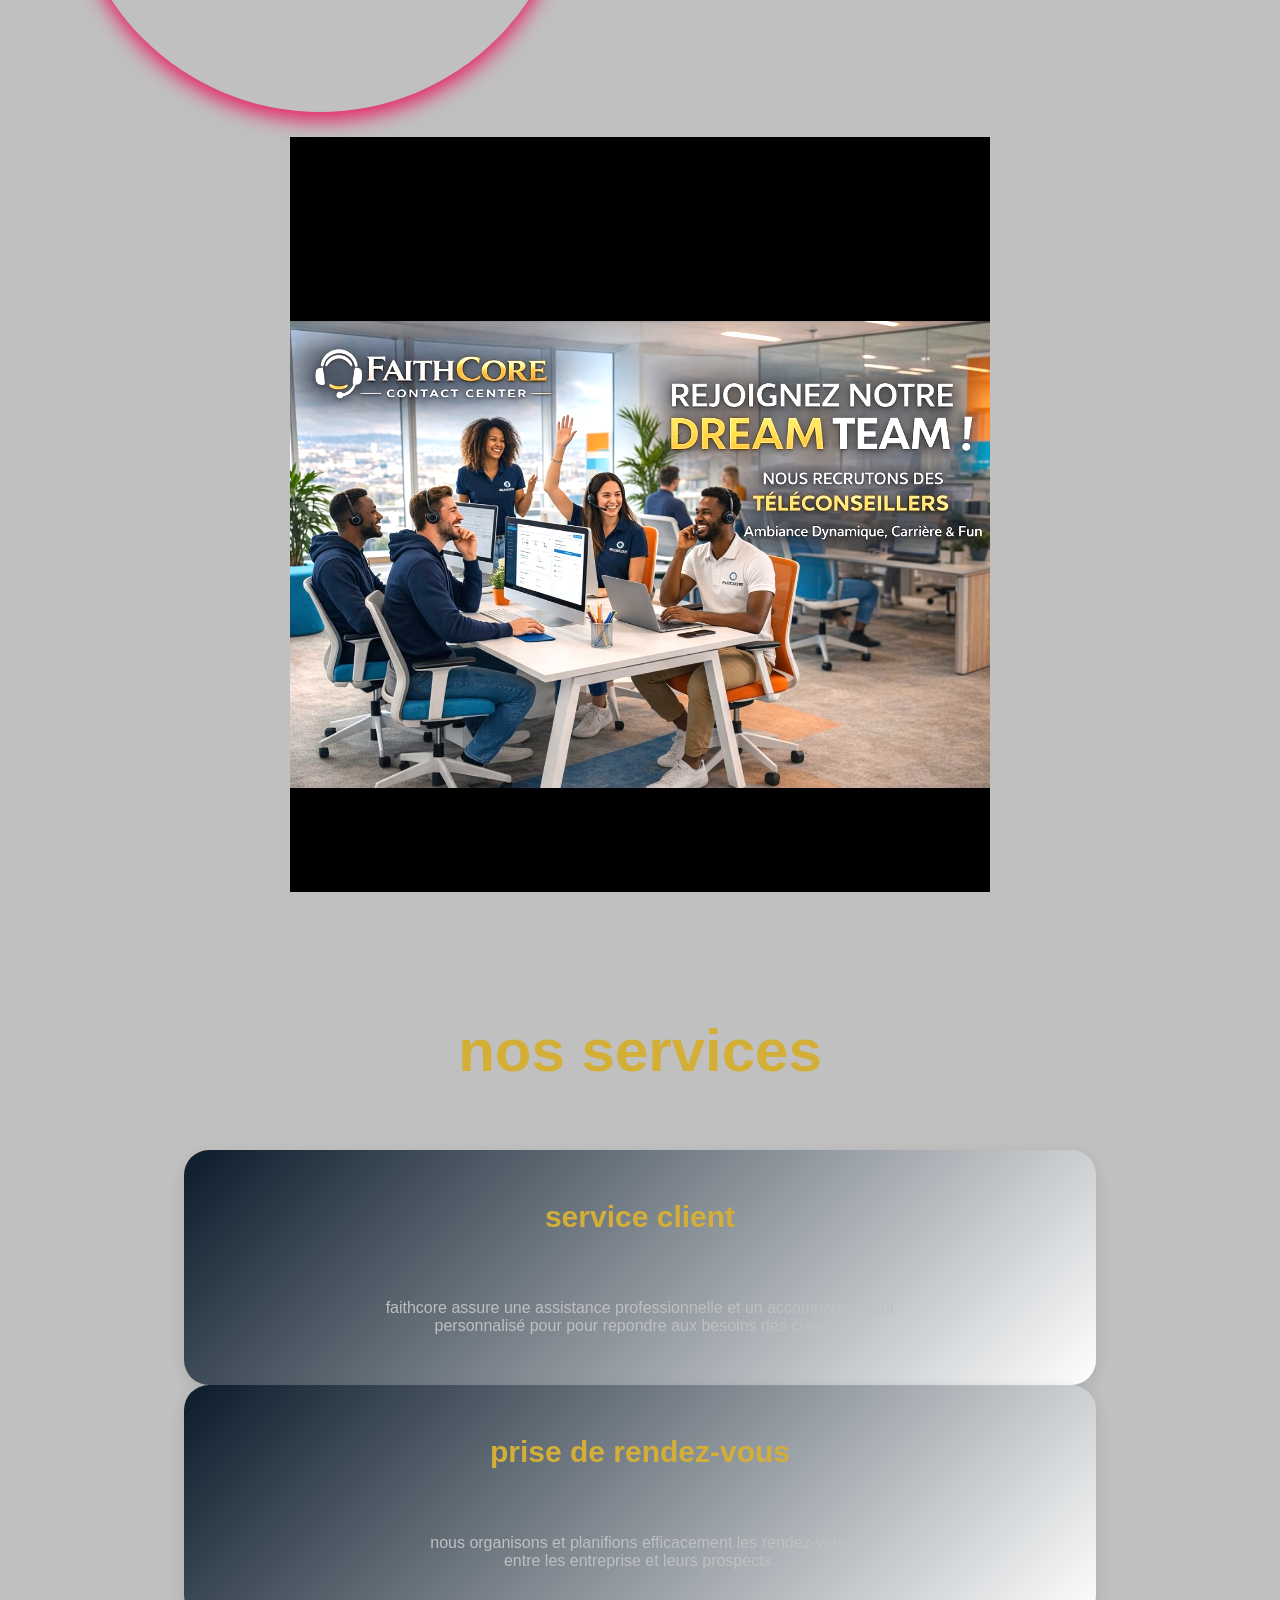
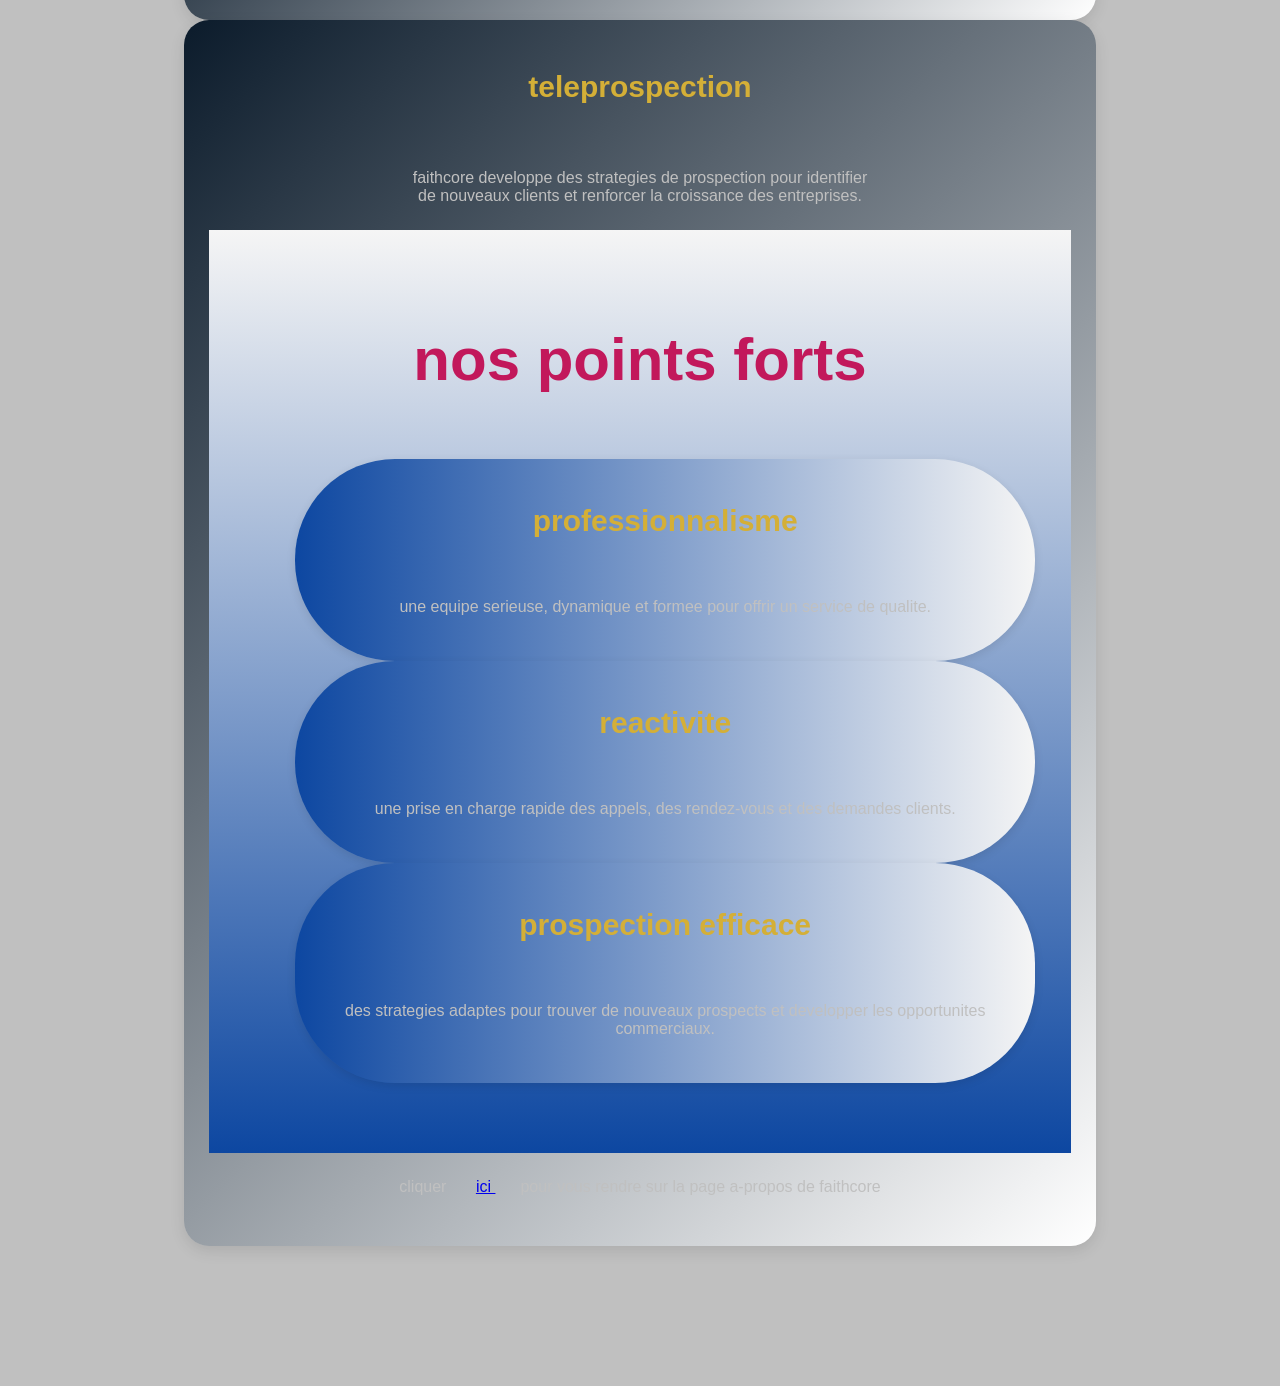
<file: accueilfaithcore.html>
<!DOCTYPE html>
	<html lang="fr">
		<head>
			<meta charset="utf-8">
			<title> accueil faithcore </title>
			<style>
				*{ 
					margin:0px; 
					padding:25px; 
					font-family:arial, sans-serif;
					
				}
				
				body{
					background:#c0c0c0;
					margin:0;
					color:#c0c0c0;
					}
					
				header{
					background:#c0c0c0;
					padding:20px; 
					text-align:center;
					border-bottom:3px solid #d4f37;
					}
					
				nav{
				display:flex;
				justify-content:space-between;
				align-items:center;
				background-color:#0b1b2b;
				padding:20px;
				}
					
				
				.hero{
					text-align:center;
					padding:100px 20px;
					background:linear-gradient(
						rgba(233,30,99,0.85),
						rgba(194,24,91,0.85)
					);
					color:white;
				}
				
				.hero h1{
					font-size:50px;
					margin-bottom:20px;
				}
				
				.hero p{
					font-size:22px;
					margin-bottom:30px;
				}
				
				.btn{
					background:#c0c0c0;
					color:#0b1b2b;
					text-decoration:none;
					padding:15px 30px;
					border-radius:10px;
					font-weight:bold;
					cursor:pointer;
				}
				
				.slogan{
					width:450px;
					height:450px;
					background-color:#c0c0c0;
					color:#E91E63;
					border-radius:50%;
					text-align:center;
					display:flex;
					justify-content:center;
					align-items:center;
					font-size:24px;
					font-weight:bold;
					line-height:1.4;
					box-shadow:0 8px 20px;
						rgba(0,0,0,0.15);
					
				}
				
				.slogan h1{
					color:#91E63;
					margin-bottom:20px;
				}
				
				.slogan p{
					font-size:20px;
					font-style:italic;
				}
				
				.services{
					padding:70px 10%;
					width:100%;
					box-sizing:border-box;
				}
				
				.services h2{ 
					text-align:center;
					color:#d4af37; 
					margin-bottom:40px;
					font-size:60px;
				}
				
				.service-container{
					display:flex;
					flex-wrap:wrap;
					justufy-content:space-between;
					gap:35px;
					width:100%;
				}
				
				.card{
					flex:1;
					background:linear-gradient(135deg,#0b1b2b,#FFFFFF);
					min-width:500px;
					padding:25px;
					border-radius:25px;
					box-shadow:0 5px 15px rgba(0,0,0,0.1);
					text-align:center;
					transition:0.3s;
				}
				
				.card h3{
					color:#d4af37;
					margin-bottom:15px;
					font-size:30px; 
				}
				
				.points-forts{
					background:linear-gradient(to bottom,#f5f5f5,#0d47a1);;
					padding:70px 10%;
					text-align:centre;
					
				}
				
				.points-forts h2{
					color:#C2185B;
					margin-bottom:40px;
				}
				
				.forces-container{
					display:flex;
					flex-wrap:wrap;
					justufy-content:center;
					gap:20px;
				}
				
				.force-box{
					background:linear-gradient(to left,#f5f5f5,#0d47a1);
					width:700px;
					padding:20px;
					border-radius:100px;
					box-shadow:0 3px 10px rgba(0,0,0,0.1);
				}
				
				.force-box h3{
					color:#91E63;
					margin-bottom:10px;
					text-align:center;
					
				}
				
				img{
					width:700px;
					height:auto;
					filter:brightness(1.2);
				}
				
				.intro{
					background:linear-gradient(to right,#5a5a5a,#2b2b2b,#000000);
					box-sizing:350px;
					padding:25px;
					box-shadow::0 3px 10px rgba(0,0,0,0.1);
					
					
				}
				
				.intro h2{
					background-color:#91E63;
					margin-bottom:10px;
					font-size;50px;
					background:white;
					box-shadow::0 3px 10px rgba(0,0,0,0.1);
					padding:35px;
				}
				
				
			
			</style>
		</head> 
		<body>
			<header>
					<nav>
						<a href="accueilfaithcore.html">accueil</a>
						<a href="a-propos de faithcore.html">a-propos</a>
						<a href="service-propose.html">service</a>
						<a href="recrutement.html">recrutement</a>
						<a href="references.html">references</a>
					</nav>
				
				<img src="FPKS2725.JPG" alt="logo faithcore"/>
				<section class="intro">
					<h2>presentation de l'entreprise</h2> 
					<p> 
						faithcore contact center est une entreprise specialise dans la relation client,<br>
						la prospection commerciale, la prise de rendez-vous, le secretariat a distance <br>
						l'assistance administrative et le marketing digital. elle accompagne les entreprises<br>
						dans le developpement de leurs activites commerciales grace a des solutions professionnelles d'externalisation. 
					</p> 
				</section>
				
				
				<section class="slogan"> 
				   <h1> faithcore </h1> 
				    <p> 
						"ensemble avancons avec foi et determination" 
					</p> 
				  </section> 
				<img src="IMG_E3370.JPG" alt="nos equipes"/> 
				
		
				   <section class="services"> 
					<h2> nos services </h2> 
						<div class="card"> 
							<h3> service client</h3> 
								<P> 
									faithcore assure une assistance professionnelle et un accompagnement <br>
									personnalisé pour pour repondre aux besoins des clients .
								</p> 
						</div> 
						
						<div class="card"> 
							<h3> prise de rendez-vous</h3>
								<p> 
									nous organisons et planifions efficacement les rendez-vous <br>
									entre les entreprise et leurs prospects. 
								</p> 
						</div>
						
						<div class="card"> 
							<h3>teleprospection</h3> 
							 <p> 
								faithcore developpe des strategies de prospection pour identifier <br> 
								de nouveaux clients et renforcer la croissance des entreprises.			

					<section class="points-forts"> 
							<h2> nos points forts </h2> 
								<div class="force-box"> 
									<h3>professionnalisme</h3> 
									
									<p> 
										une equipe serieuse, dynamique et formee pour offrir un service de qualite. 
									</p> 
								</div> 
								<div class="force-box">
									<h3>reactivite</h3> 
									
									 <p> 
										une prise en charge rapide des appels, des rendez-vous et des demandes clients. 
									 </p> 
								</div>
								<div class="force-box"> 
									<h3>prospection efficace</h3> 
										<p> 
											des strategies adaptes pour trouver de nouveaux prospects et developper les opportunites commerciaux. 
										</p> 
								</div> 
						</section> 
								<div class="prochain">cliquer <a href=" a-propos de faithcore.html">ici </a> pour vous rendre sur la page a-propos de faithcore </div>
									
									
								
					
					
					
			</header>
		</body> 
	</html>
</file>
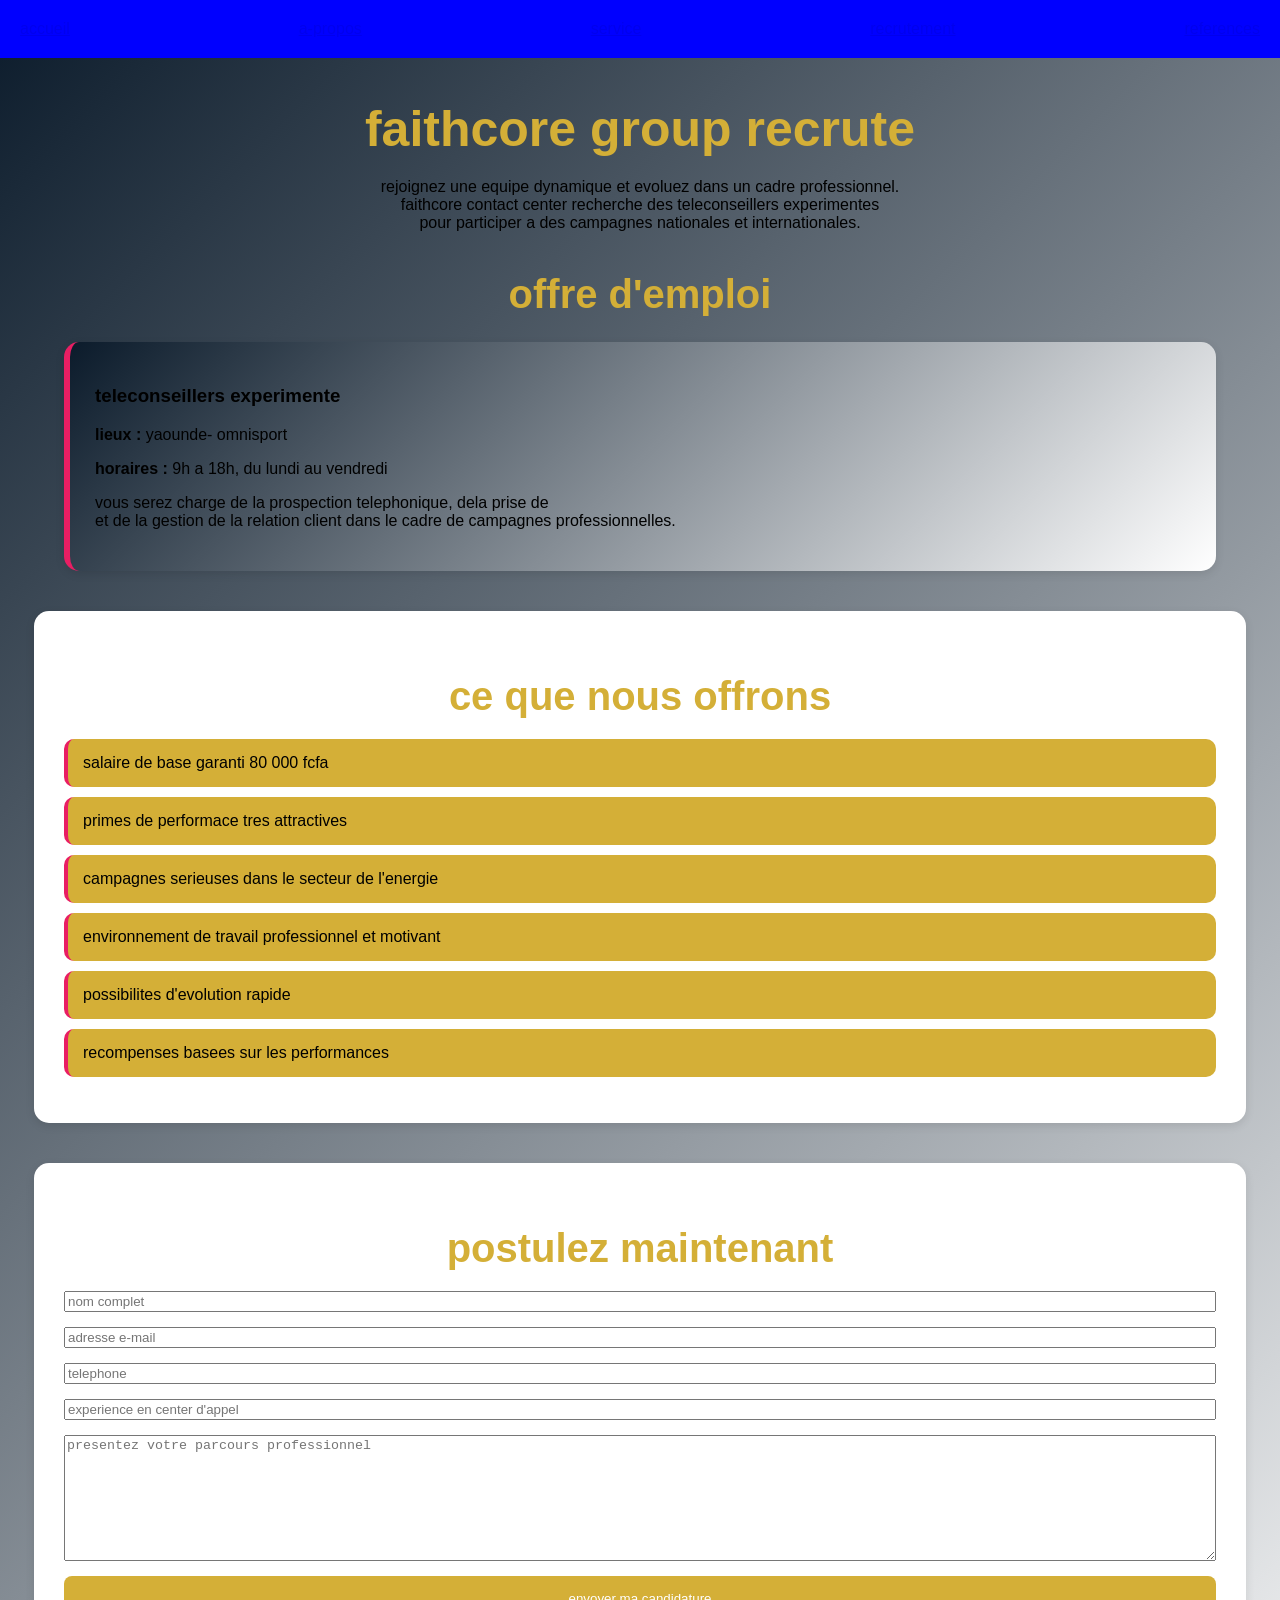
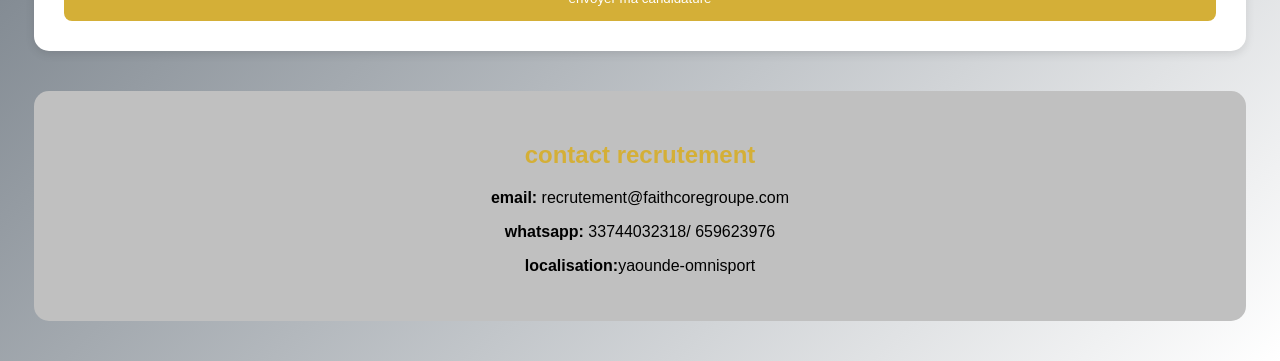
<file: recrutement.html>
<!DOCTYPE html>
<html lang="fr">
	<head>
		<meta charset="utf-8">
		<title>recrutement</title>
		<style>
			body{
					font-family:arial, sans-serifs;
					margin:0;
					background:linear-gradient(135deg,#0b1b2b,#FFFFFF);
				}
			.recrutement{
				width:90%;
				margin:40px auto;
				text-align:center;
			}
			
			.recrutement h1{
				color:#d4af37;
				margin-bottom:20px;
				font-size:50px;
			}
			
			
			.offres{
				width:90%;
				margin:40px auto;
			}
			
			.offres h2{
				text-align:center;
				color:#d4af37;
				margin-bottom:25px;
				font-size:40px;
			}
			
			.offre{
				background:linear-gradient(135deg,#0b1b2b,#FFFFFF);
				padding:25px;
				margin-bottom:20px;
				border-radius:15px;
				border-left:6px solid #E91E63;
				box-shadow:0 3px 10px rgba(0,0,0,0.1);
			}
			
			offre h2{
				color:#d4af37;
				margin-bottom:10px;
				font-size:40px;
			}
			
			.avantages{
				width:90%;
				margin:40px auto;
				background:white;
				padding:30px;
				border-radius:15px;
				box-shadow:0 3px 10px rgba(0,0,0,0.1);
			}
			
			.avantages h2{
				text-align:center;
				color:#d4af37;
				margin-bottom:20px;
				font-size:40px;
			}
			
			.avantages ul{
				list-style:none;
				padding:0;
			}
			
			.avantages li{
				background:#d4af37;
				margin:10px 0;
				padding:15px;
				border-radius:10px;
				border-left:4px solid #E91E63;
			}
			
			.candidature h2{
				text-align:center;
				color:#d4af37;
				margin-bottom:20px;
				font-size:40px;
			}
			
			.candidature{
				width:90%;
				margin:40px auto;
				background:white;
				padding:30px;
				border-radius:15px;
				box-shadow:0 3px 10px rgba(0,0,0,0.1);
			}
			
			form{
				display:flex;
				flex-direction:column;
				gap:15px;
			}
			
			input
			textarea{
				padding:12px;
				border:1px solid #ddd;
				border-radius:8px;
			}
			
			textarea{
				min-height:120px;
			}
			
			button{
				background:#d4af37;
				color:white;
				border:none;
				padding:15px;
				border-radius:8px;
				cursor:pointer;
			}
			
			button:hover{
				background:#d4af37;
			}
			
			.contact-recrutement{
				width:90%;
				margin:40px auto;
				background:#c0c0c0;
				padding:30px;
				border-radius:15px;
				text-align:center;
			}
			
			.contact-recrutement h2{
				color:#d4af37;
				margin-bottom:20px;
			}
			nav{
				display:flex;
				justify-content:space-between;
				align-items:center;
				background-color:blue;
				padding:20px;
			}
			
			
				
				
		</style>
	</head>
	<body>
		<header>
				<nav>
						<a href="accueilfaithcore.html">accueil</a>
						<a href="a-propos de faithcore.html">a-propos</a>
						<a href="service-propose.html">service</a>
						<a href="recrutement.html">recrutement</a>
						<a href="references.html">references</a>
				</nav>
		</header>
		<section class="recrutement">
			<h1>faithcore group recrute</h1>
			
			<p> 
				rejoignez une equipe dynamique et evoluez dans un cadre professionnel.<br>
				faithcore contact center recherche des teleconseillers experimentes <br>
				pour participer a des campagnes nationales et internationales.
			</p>
		</section>
		
		<section class="offres">
			<h2>offre d'emploi</h2>
			
			<div class="offre">
			 
				<h3>teleconseillers experimente</h3>
				
				<p><strong>lieux :</strong> yaounde- omnisport</p>
				
				<p><strong>horaires :</strong> 9h a 18h, du lundi au vendredi</p>
				
				<p> 
					vous serez charge de la prospection telephonique, dela prise de <br>
					et de la gestion de la relation client dans le cadre de campagnes professionnelles.
				</p>
			</div>
		</section> 
		
		<section class="avantages">
			
			<h2>ce que nous offrons</h2>
			
			<ul>
				<li>salaire de base garanti 80 000 fcfa</li>
				<li>primes de performace tres attractives</li>
				<li>campagnes serieuses dans le secteur de l'energie </li>
				<li>environnement de travail professionnel et motivant</li>
				<li>possibilites d'evolution rapide</li>
				<li>recompenses basees sur les performances</li>
			</ul>
		</section>
		
		<section class="candidature">
		
			<h2>postulez maintenant</h2>
			
			<form>
				
				<input type="text" placeholder="nom complet" required>
				<input type="email" placeholder="adresse e-mail" required>
				<input type="tel" placeholder="telephone" required> 
				<input type="text" placeholder="experience en center d'appel" required>
				<textarea placeholder="presentez votre parcours professionnel"></textarea>
				<button type="submit">envoyer ma candidature</button>
				
			</form>
		</section>
		
		<section class="contact-recrutement">
			
			<h2>contact recrutement</h2>
			
			<p><strong>email:</strong> recrutement@faithcoregroupe.com</p>
			<p><strong>whatsapp:</strong> 33744032318/ 659623976</P>
			<p><strong>localisation:</strong>yaounde-omnisport</p>
		</section>
		</section>
	</body>
</html>
</file>
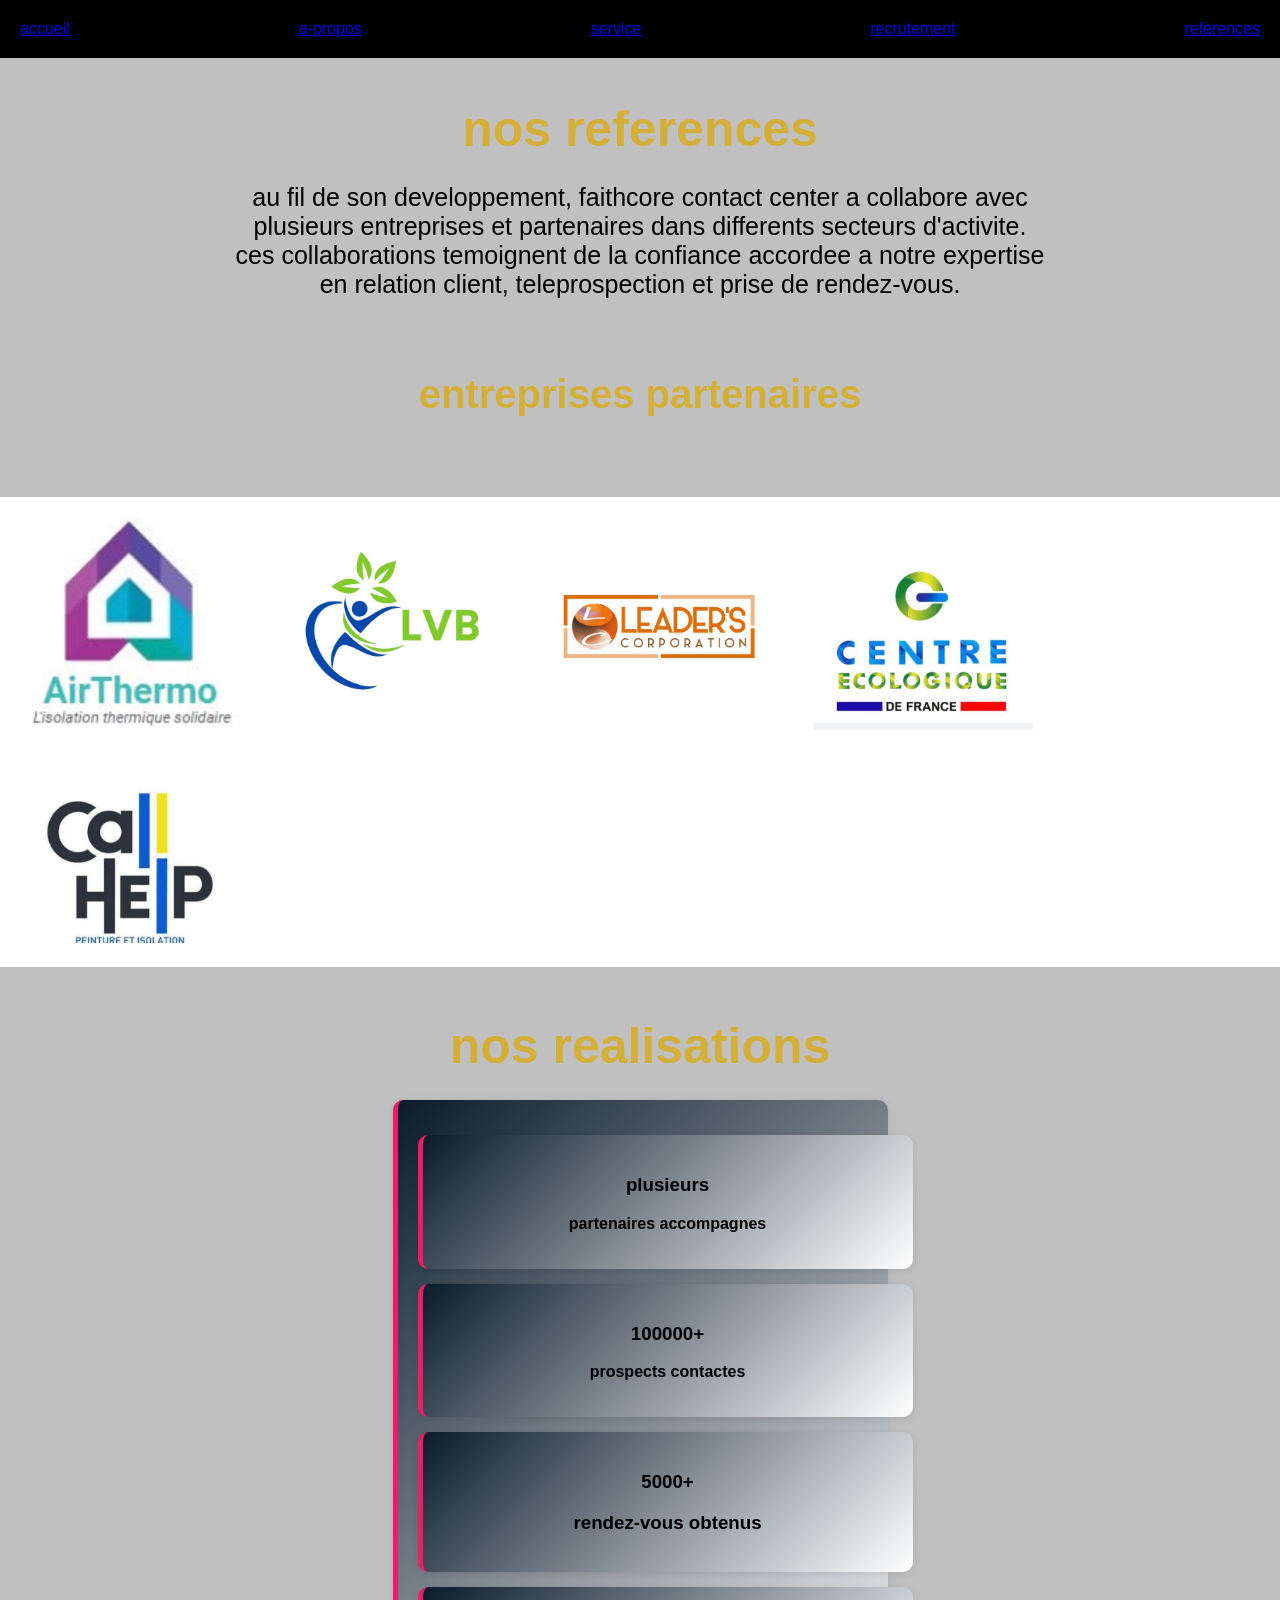
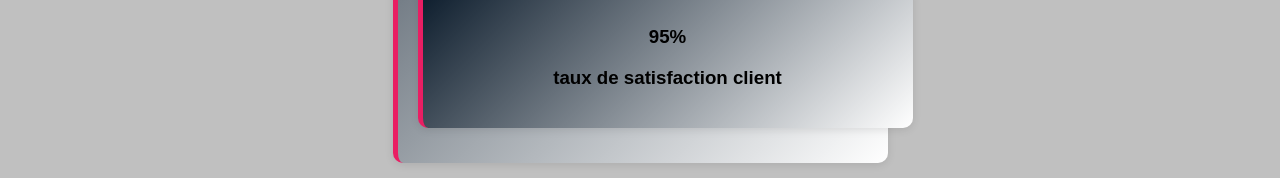
<file: references.html>
<!DOCTYPE html> 
<html lang="fr"> 
	<head>
		<meta charset="utf-8"> 
		<title>references</title> 
		<style>
			body{
					font-family:arial, sans-serifs;
					margin:0;
					background-color:#c0c0c0;
				}
			.reference{
				width:90%;
				margin:40px auto; 
				text-align:center;
				font-size:25px;
			}
			
			.reference h1{
				color:#d4af37;
				margin-bottom:20px;
				font-size:50px;
			}
			
			.partenaires{
				display:flex;
				justify-content:center;
				gap:60px;
				flex-wrap:wrap;
				margin-top:30px;
			}
			
			.partenaires h2{
				color:#d4af37;
				margin-bottom:20px;
				font-size:40px;
			}
			
			.logo{
				background:white;
				justify-content:center;
				flex-wrap:wrap;
				gap:30px;
				
			}
			
			.logo img{
				width:220px;
				height:auto;
				margin:20px;
			}
			
			.resultats{
				margin-top:50px;
			}
			
			.resultats h2{
				color:#d4af37;
				text-align:center;
				margin-bottom:25px;
				font-size:50px;
			}
			
			.stats{
				background:linear-gradient(135deg,#0b1b2b,#FFFFFF);
				border-left:5px solid #E91E63;
				border-radius:10px;
				padding:20px;
				margin:15px auto;
				width:450px;
				text-align:center;
				font-weight:bold;
				box-shadow:0 2px 8px rgba(0,0,0,0.1);
			}
			
			nav{
				display:flex;
				justify-content:space-between;
				align-items:center;
				background-color:black;
				padding:20px;
			}
				
				
				
		</style>
	</head> 
	
	<body> 
		<header>
			<nav>
					<a href="accueilfaithcore.html">accueil</a>
					<a href="a-propos de faithcore.html">a-propos</a>
					<a href="service-propose.html">service</a>
					<a href="recrutement.html">recrutement</a>
					<a href="references.html">references</a>
			</nav>
		</header>
		<section class="reference">
			<h1>nos references</h1> 
			
			<p> 
				au fil de son developpement, faithcore contact center a collabore avec <br> 
				plusieurs entreprises et partenaires dans differents secteurs d'activite.<br> 
				ces collaborations temoignent de la confiance accordee a notre expertise <br>
				en relation client, teleprospection et prise de rendez-vous. 
				
			</p> 
		</section>
		
		
		<section class="partenaires"> 
		
			<h2>entreprises partenaires</h2> 
			
			<div class="logo">
			
				<img src="IMG_E3729.JPG" alt="airtermo">
				<img src="IMG_E3730.JPG" alt="lvb">
				<img src="IMG_E3731.JPG" alt="l/e corporation">
				<img src="IMG_E3732.JPG" alt="centre ecologique de france">
				<img src="IMG_E3733.JPG" alt="callhelp compagnie">
			</div>
		</section> 
		
		<section class="resultats">
			<h2>nos realisations</h2> 
			
			<div class="stats">
			
				<div class="stats">
					<h3>plusieurs</h3>
					<p>partenaires accompagnes</p>
				</div>
				
				<div class="stats">
					<h3>100000+</h3>
					<p>prospects contactes</p>
				</div>
				
				<div class="stats"> 
					<h3>5000+<h3> 
					<p>rendez-vous obtenus</p>
				</div> 
				
				<div class="stats">
					<h3>95%<h3> 
					<p> taux de satisfaction client</p>
				</div>
			</div> 
		</section>
	</body>
</file>
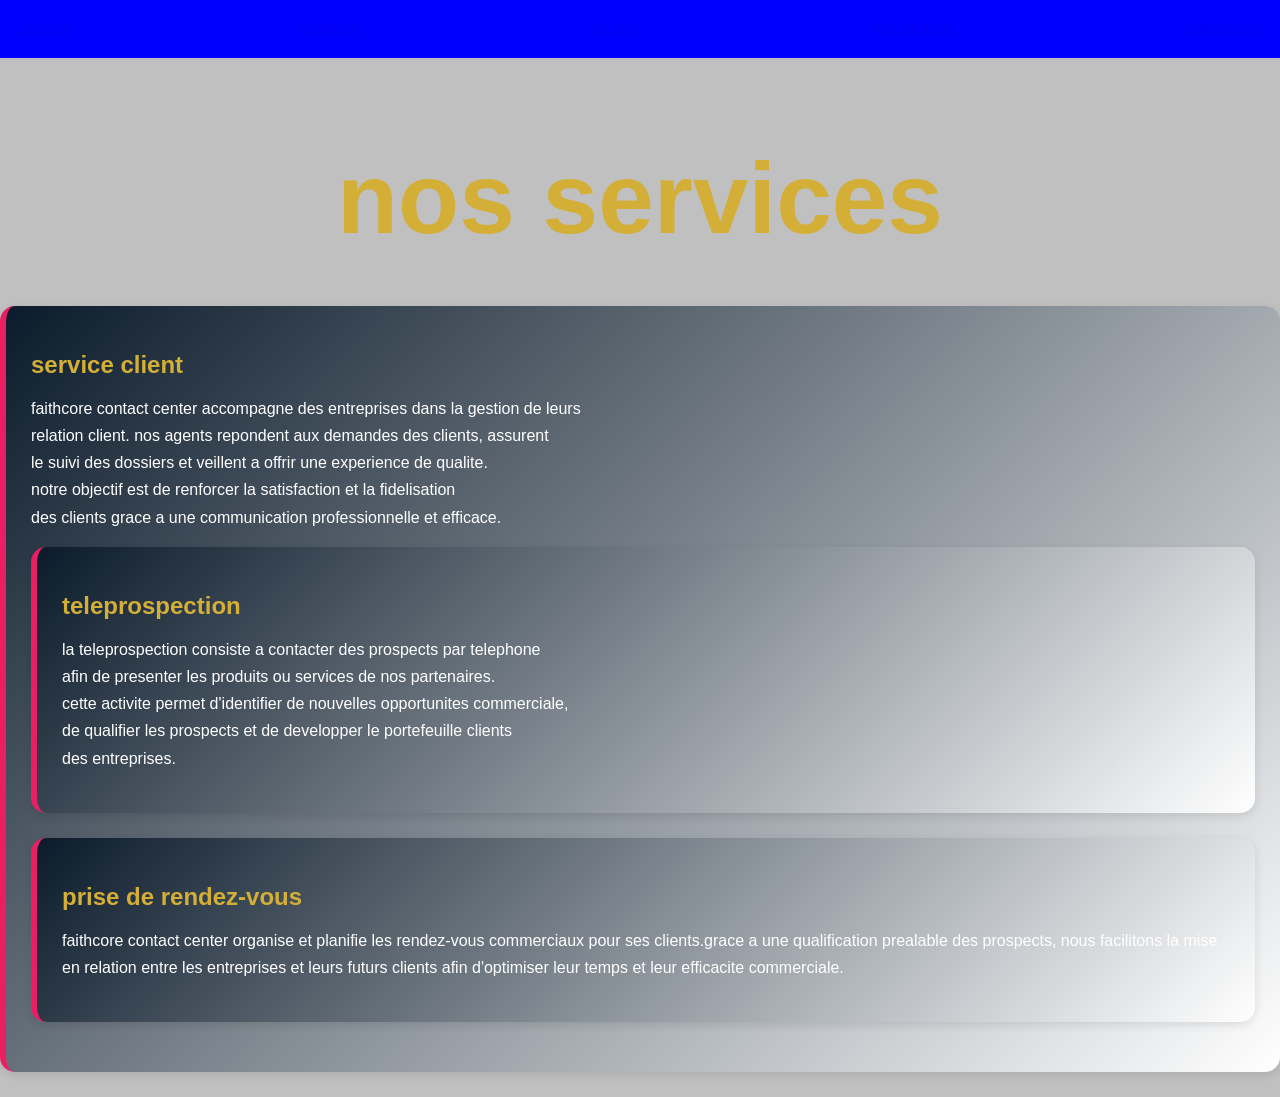
<file: service-propose.html>
<!DOCTYPE html>
<html lang="fr">
	<head>
		<meta charset="utf-8">
		<title>service-propose</title>
		<style>
			body{
					font-family:arial, sans-serifs;
					margin:0;
					background-color:#c0c0c0;
					color:#333;
				}
			.details-service{
				display:flex;
				gap:20px;
				justify-content:center;
				flex-wrap:wrap;
			}
			
			.details-service h1{
				text-align:center;
				color:#d4af37;
				margin-bottom:30px;
				font-size:100px;
				font-weight:bold;
			}
			
			
			.service-box{
				background:linear-gradient(135deg,#0b1b2b,#FFFFFF);
				padding:25px;
				margin-bottom:25px;
				border-radius:15px;
				border-left:6px solid #E91E63;
				box-shadow:0 3px 10px rgba(0,0,0,0.1);
			}
			
			.service-box h2{
				color:#d4af37;
				margin-bottom:15px;
			}
			
			.service-box p{
				line-height:1.7;
				color:white;
			}
			nav{
				display:flex;
				justify-content:space-between;
				align-items:center;
				background-color:blue;
				padding:20px;
			}
			
		</style>
			
	<head>
	<body>
		<header>
					<nav>
						<a href="accueilfaithcore.html">accueil</a>
						<a href="a-propos de faithcore.html">a-propos</a>
						<a href="service-propose.html">service</a>
						<a href="recrutement.html">recrutement</a>
						<a href="references.html">references</a>
				</nav>
		</header>
		<section class="details-service">
			<h1>nos services</h1>
			
			<div class="service-box"> 
				<h2>service client</h2>
				
				<p> 
					faithcore contact center accompagne des entreprises dans la gestion de leurs<br>
					relation client. nos agents repondent aux demandes des clients, assurent<br>
					le suivi des dossiers et veillent a offrir une experience de qualite.<br>
					notre objectif est de renforcer la satisfaction et la fidelisation<br>
					des clients grace a une communication professionnelle et efficace.
				</p>
			<div> 
			<div class="service-box">
				<h2>teleprospection</h2>
				
				<p>
					la teleprospection consiste a contacter des prospects par telephone <br>
					afin de presenter les produits ou services de nos partenaires.<br>
					cette activite permet d'identifier de nouvelles opportunites commerciale,<br>
					de qualifier les prospects et de developper le portefeuille clients <br> 
					des entreprises.
				</p>
			</div>
			<div class="service-box">
			
				<h2>prise de rendez-vous</h2>
				<p>
					faithcore contact center organise et planifie les rendez-vous
					commerciaux pour ses clients.grace a une qualification prealable
					des prospects, nous facilitons la mise en relation entre les entreprises
					et leurs futurs clients afin d'optimiser leur temps et leur efficacite commerciale.
				</p>
			</div>
		</section>
	</body>
</file>
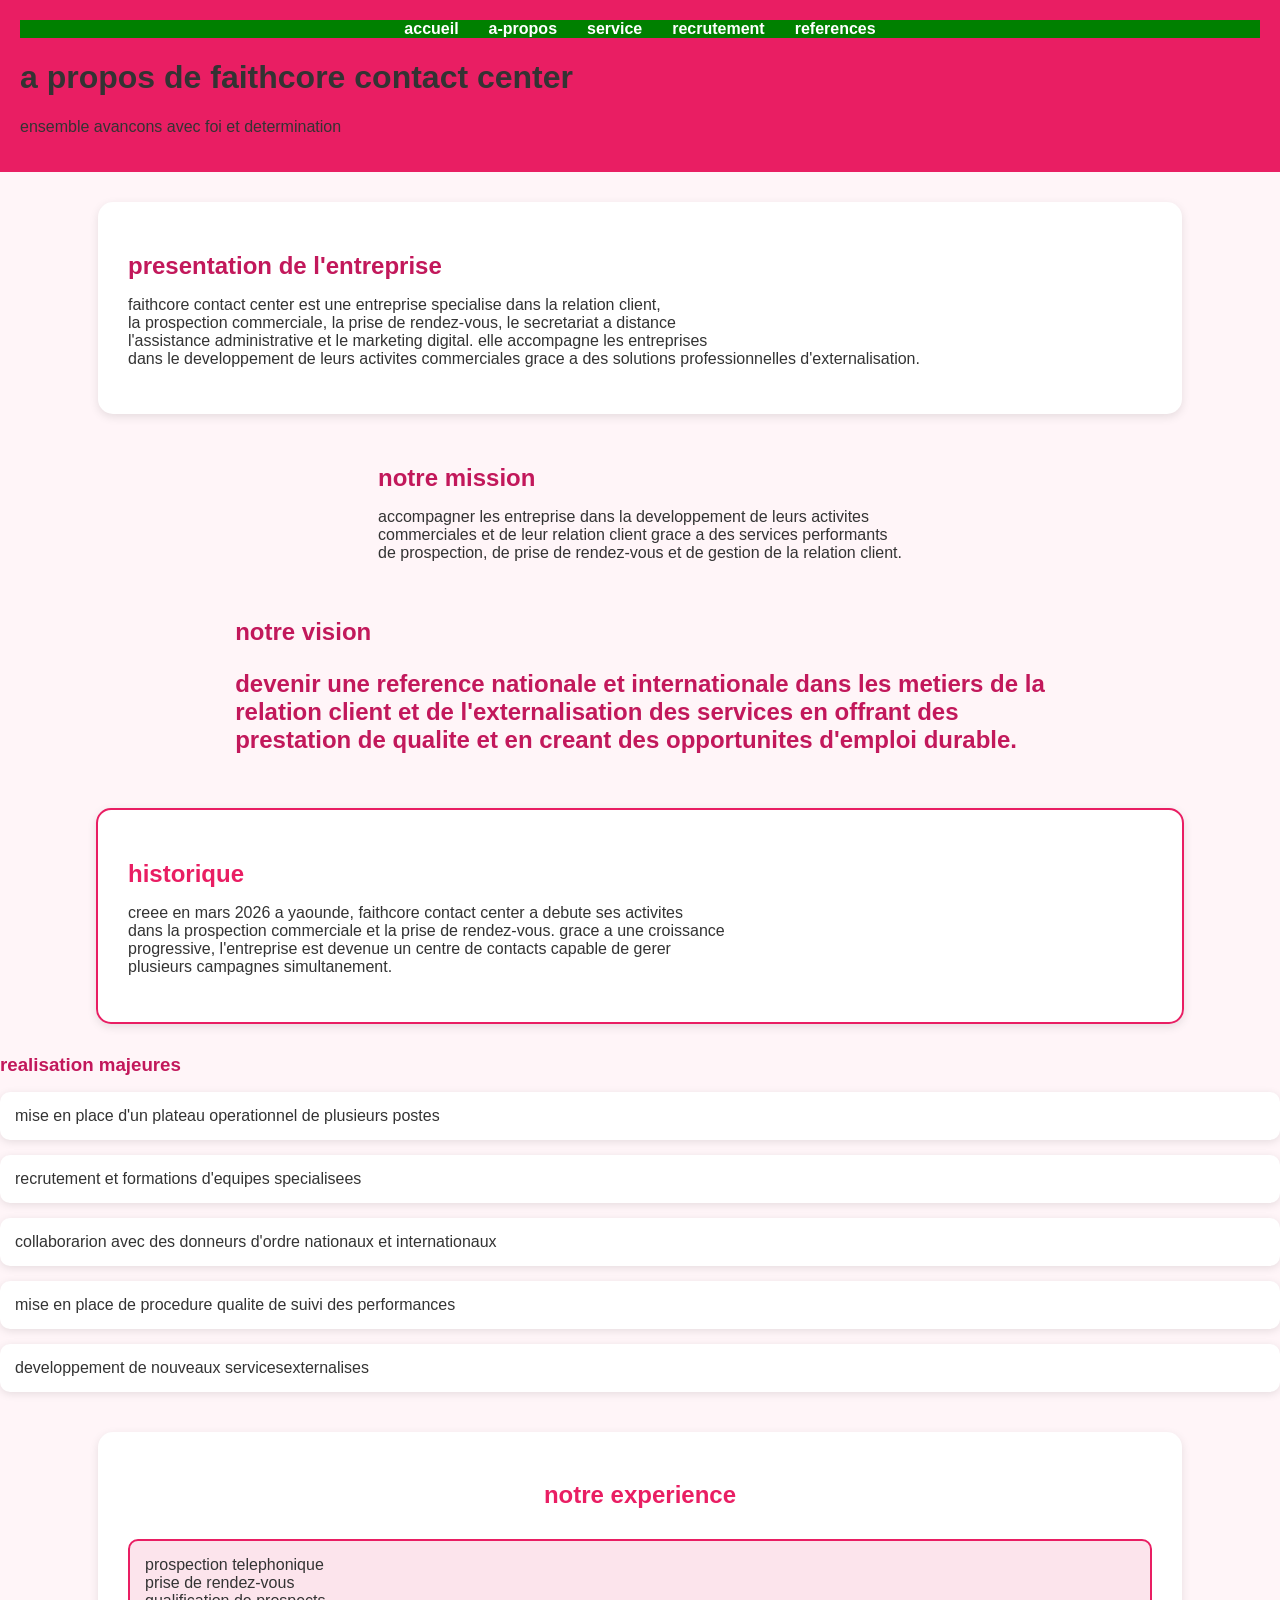
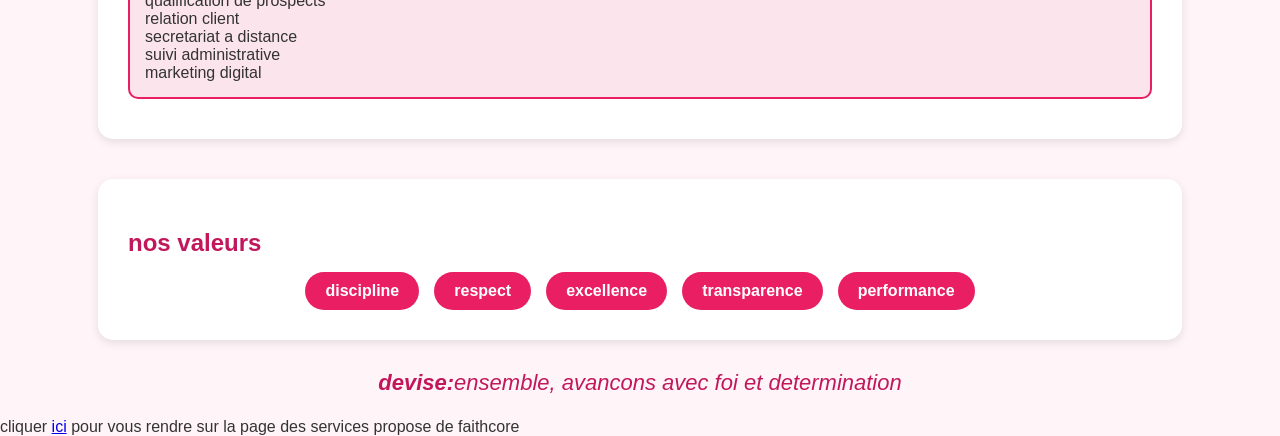
<file: tests/a-propos de faithcore.html>
<!DOCTYPE html> 
	<html lang="fr">
		<head>
			<meta charset="utf-8">
			<title> a-propos de faithcore</title>
			<style>
				body{
					font-family:arial, sans-serifs;
					margin:0;
					background-color:#FFF5F8;
					color:#333;
				}
				
				header{
					background:#E91E63;
					padding:20px;
				}
				nav{
					display:flex;
					justify-content:center;
					gap:30px;
					background-color:green;
				}
				
				nav a{ 
					color:white;
					text-decoration:none;
					font-weight:bold;
					}
				nav a:hover{
					color:#FFD6E5; 
				}
				
				.hero-apropos{
					text-align:center;
					padding:80px 20px;
					background:linear-gradient(
						rgba(233,30,99,0.9),
						rgba(194,24,91,O.9)
					);
					color:white;
				}
				
				.hero-apropos h1{
					font-size:40px;
					margin-bottom:15px;
				}
				
				.hero-apropos p{
					font-size:18px;
				}
				
				.presentation,
				.historique,
				.expertise,
				.valeurs,
				.devise{
					background:white;
					margin:30px auto;
					padding:30px;
					width:80%;
					border-radius:15px;
					box-shadow:0 3px 10px rgba(0,0,0,0.1);
				}
				
				.presentation h2,
				.historique h2,
				.expertise h2,
				.valeurs h2,
				.devise h2{
					color:#C2185B;
					margin-bottom:15px;
				}
				
				.mission-vision{
					display:flex;
					flex-wrap:wrap;
					justify-content:center;
					gap:20px;
					width:80%;
					margin:30px auto;
				}
				
				h2{
					color:#C2185B;
					margin-bottom:15px;
				}
				
				h3{
					color:#C2185B;
					margin-bottom:10px;
				}
				
				ul{
					list-style:none;
					padding:0;
				}
				
				li{
					background:white;
					border:2px solid #91E63;
					border-radius:10px;
					padding:15px;
					margin-bottom:15px;
					box-shadow:0 2px 8px rgba(0,0,0,0.1);
				}
				
				.historique{
					background:white;
					width:80%;
					margin:30px auto;
					padding:30px;
					border-radius:15px;
					border:2px solid #E91E63;
					box-shadow:0 3px 10px rgba(0,0,0,0.1);
				} 
				
				.historique h2{
					color:#E91E63;
					margin-bottom:15px;
				}
				
				
				.box{
					flex:1;
					min-width:300px;
					background:white;
					padding:25px;
					border-radius:15px;
					box-shadow:0 3px 10px rgba(0,0,0,0.1);
				}
				
				.valeurs-box{
					display:flex;
					flex-wrap:wrap;
					gap:15px;
					justify-content:center;
				}
				
				.valeurs-box span{
					background:#E91E63;
					color:white;
					padding:10px 20px; 
					border-radius:20px;
					font-weight:bold;
				}
				
				.experience{
					width:80%;
					margin:40px auto;
					padding:30px;
					background:#FFF;
					border-radius:15px; 
					box-shadow:0 3px 10px rgba(0,0,0,0.1);
				}
				
				.experience h2{
					text-align:center;
					color:#E91E63;
					margin-bottom:30px;
				}
				
				.competences{
					background:#FCE4EC;
					border:2px solid #E91E63;
					border-radius:10px;
					padding:15px;
					margin:10px 0; 
				}
				
				
				
				footer{ 
					text-align:center;
				}
				
				footer p{
					font-size:22px;
					font-style:italic;
					color:#C2185B;
				}
				
				
					
			</style>
				
			
		</head> 
		
		<body> 
			<header>
				<nav>
						<a href="accueilfaithcore.html">accueil</a>
						<a href="a-propos de faithcore.html">a-propos</a>
						<a href="service-propose.html">service</a>
						<a href="recrutement.html">recrutement</a>
						<a href="references.html">references</a>
				</nav>
				<h1> a propos de faithcore contact center</h1> 
				<p> ensemble avancons avec foi et determination</p> 
			</header>
				<section class="presentation"> 
					<h2>presentation de l'entreprise</h2> 
					<p> 
						faithcore contact center est une entreprise specialise dans la relation client,<br>
						la prospection commerciale, la prise de rendez-vous, le secretariat a distance <br>
						l'assistance administrative et le marketing digital. elle accompagne les entreprises<br>
						dans le developpement de leurs activites commerciales grace a des solutions professionnelles d'externalisation. 
					</p> 
				</section>
					
				<section class="mission-vision">
					<div class="card"> 
						<h2>notre mission</h2> 
						<p>
							accompagner les entreprise dans la developpement de leurs activites <br>
							commerciales et de leur relation client grace a des services performants <br> 
							de prospection, de prise de rendez-vous et de gestion de la relation client.
						</p>
					</div>
					
					<div class="card"> 
						<h2>notre vision<h2> 
						<p>
							devenir une reference nationale et internationale dans les metiers de la <br> 
							relation client et de l'externalisation des services en offrant des <br>
							prestation de qualite et en creant des opportunites d'emploi durable. 
						</p>
					</div>
				</section>
				<section> 
					<section class="historique">
					<h2> historique</h2> 
					<p>
						creee en mars 2026 a yaounde, faithcore contact center a debute ses activites <br>
						dans la prospection commerciale et la prise de rendez-vous. grace a une croissance<br> 
						progressive, l'entreprise est devenue un centre de contacts capable de gerer <br>
						plusieurs campagnes simultanement. 
						
					</p>
					</section> 
					<h3>realisation majeures</h3>
						<ul>
							<li>mise en place d'un plateau operationnel de plusieurs postes</li>
							<li>recrutement et formations d'equipes specialisees</li>
							<li>collaborarion avec des donneurs d'ordre nationaux et internationaux</li>
							<li>mise en place de procedure qualite de suivi des performances</li>
							<li>developpement de nouveaux servicesexternalises</li>
						</ul>
				</section>
				<section class="experience">
					<h2>notre experience</h2> 
					<div class="competences">
						<div>prospection telephonique</div>
						<div>prise de rendez-vous</div>
						<div>qualification de prospects</div>
						<div>relation client</div>
						<div>secretariat a distance</div>
						<div>suivi administrative</div>
						<div>marketing digital</div>
					</div>
				</section> 
				
				<section class="valeurs">
					<h2>nos valeurs</h2>
					<div class="valeurs-box">
						<span>discipline</span>
						<span>respect</span>
						<span>excellence</span>
						<span>transparence</span>
						<span>performance</span>
					</div>
				</section>
			
				
				<footer> 
					<p><strong>devise:</strong>ensemble, avancons avec foi et determination</p>
				</footer> 
				<div class="prochain">cliquer <a href="service-propose.html">ici</a> pour vous rendre sur la page des services propose de faithcore </div>
									
									
		</body>
	</html>
</file>
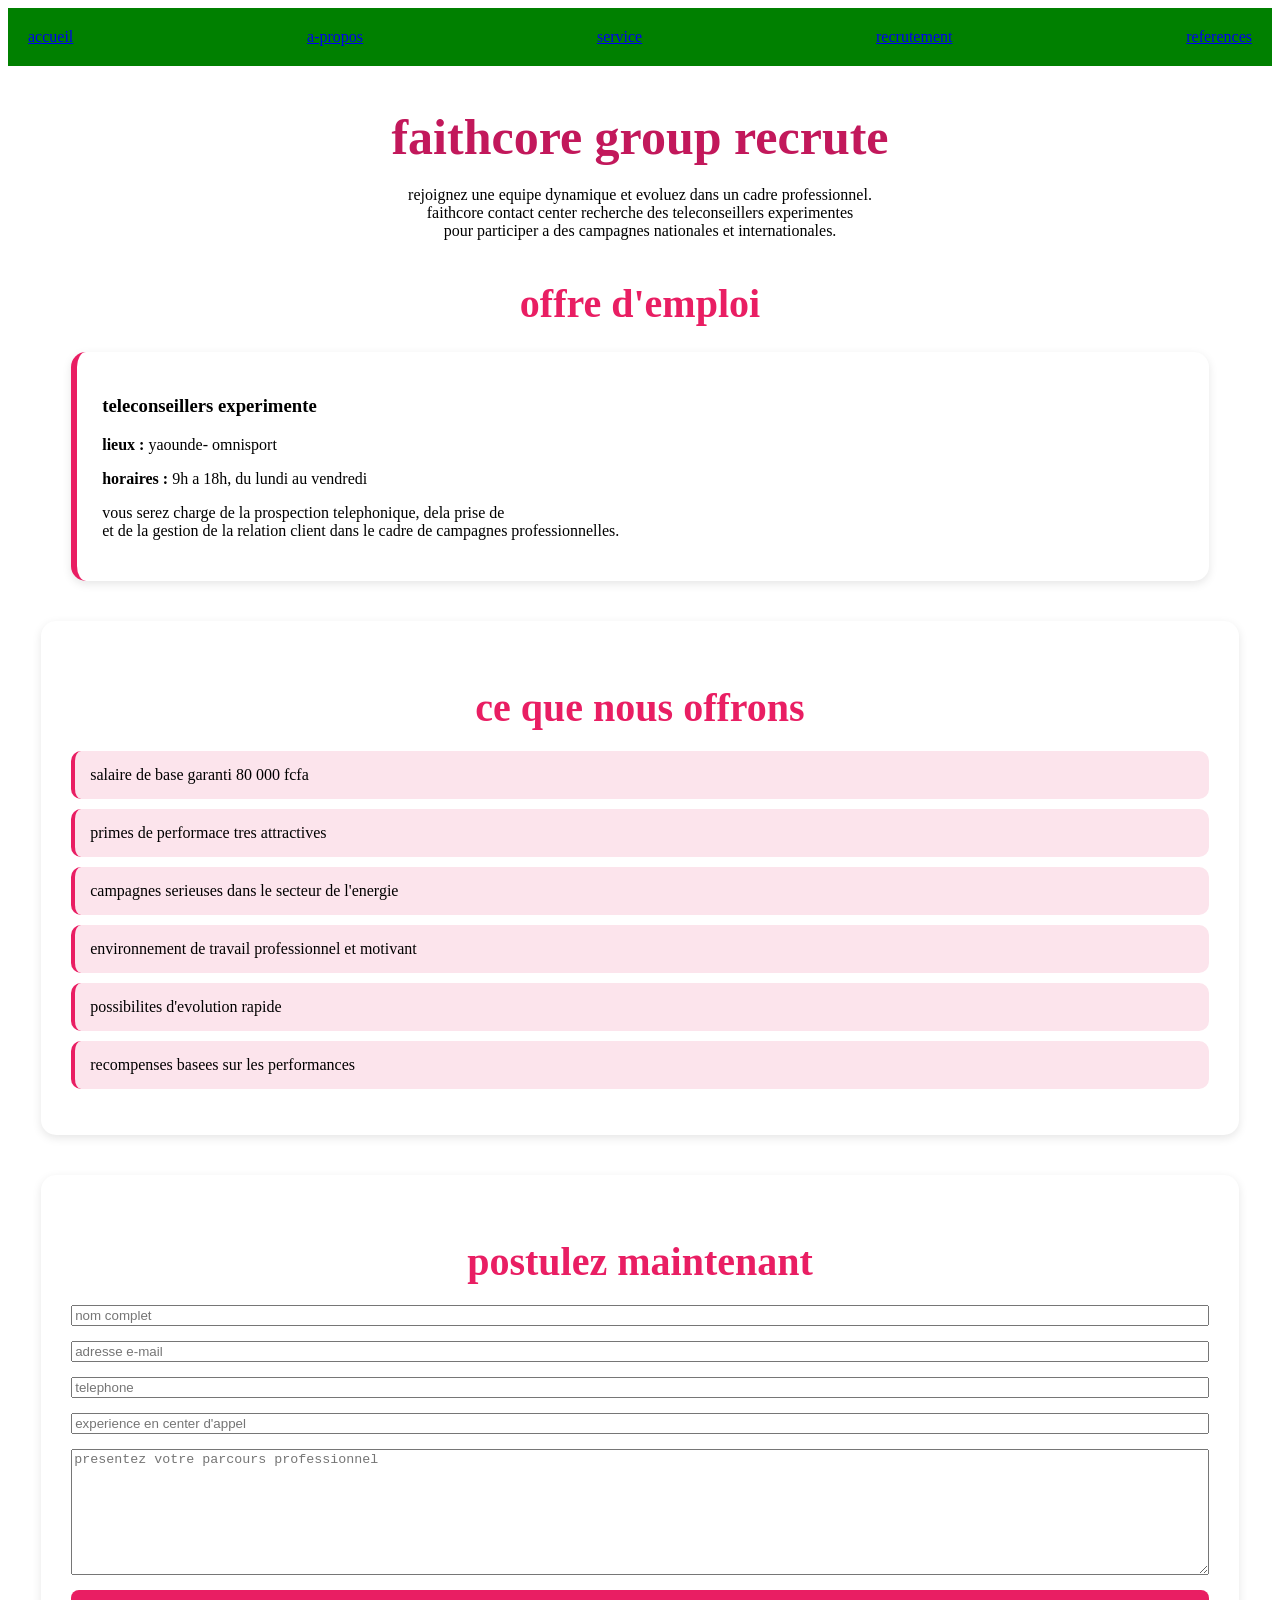
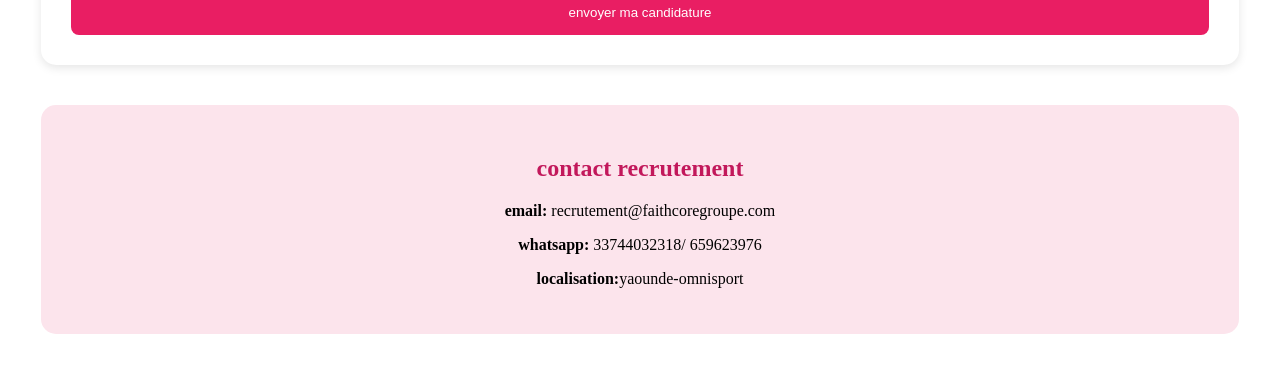
<file: tests/recrutement.html>
<!DOCTYPE html>
<html lang="fr">
	<head>
		<meta charset="utf-8">
		<title>recrutement</title>
		<style>
			.recrutement{
				width:90%;
				margin:40px auto;
				text-align:center;
			}
			
			.recrutement h1{
				color:#91E63;
				margin-bottom:20px;
				color:#C2185B;
				font-size:50px;
			}
			
			
			.offres{
				width:90%;
				margin:40px auto;
			}
			
			.offres h2{
				text-align:center;
				color:#E91E63;
				margin-bottom:25px;
				font-size:40px;
			}
			
			.offre{
				background:white;
				padding:25px;
				margin-bottom:20px;
				border-radius:15px;
				border-left:6px solid #E91E63;
				box-shadow:0 3px 10px rgba(0,0,0,0.1);
			}
			
			offre h2{
				color:#C2185B;
				margin-bottom:10px;
				font-size:40px;
			}
			
			.avantages{
				width:90%;
				margin:40px auto;
				background:white;
				padding:30px;
				border-radius:15px;
				box-shadow:0 3px 10px rgba(0,0,0,0.1);
			}
			
			.avantages h2{
				text-align:center;
				color:#E91E63;
				margin-bottom:20px;
				font-size:40px;
			}
			
			.avantages ul{
				list-style:none;
				padding:0;
			}
			
			.avantages li{
				background:#FCE4EC;
				margin:10px 0;
				padding:15px;
				border-radius:10px;
				border-left:4px solid #E91E63;
			}
			
			.candidature h2{
				text-align:center;
				color:#E91E63;
				margin-bottom:20px;
				font-size:40px;
			}
			
			.candidature{
				width:90%;
				margin:40px auto;
				background:white;
				padding:30px;
				border-radius:15px;
				box-shadow:0 3px 10px rgba(0,0,0,0.1);
			}
			
			form{
				display:flex;
				flex-direction:column;
				gap:15px;
			}
			
			input
			textarea{
				padding:12px;
				border:1px solid #ddd;
				border-radius:8px;
			}
			
			textarea{
				min-height:120px;
			}
			
			button{
				background:#E91E63;
				color:white;
				border:none;
				padding:15px;
				border-radius:8px;
				cursor:pointer;
			}
			
			button:hover{
				background:#C2185B;
			}
			
			.contact-recrutement{
				width:90%;
				margin:40px auto;
				background:#FCE4EC;
				padding:30px;
				border-radius:15px;
				text-align:center;
			}
			
			.contact-recrutement h2{
				color:#C2185B;
				margin-bottom:20px;
			}
			nav{
				display:flex;
				justify-content:space-between;
				align-items:center;
				background-color:green;
				padding:20px;
			}
			
			
				
				
		</style>
	</head>
	<body>
		<header>
				<nav>
						<a href="accueilfaithcore.html">accueil</a>
						<a href="a-propos de faithcore.html">a-propos</a>
						<a href="service-propose.html">service</a>
						<a href="recrutement.html">recrutement</a>
						<a href="references.html">references</a>
				</nav>
		</header>
		<section class="recrutement">
			<h1>faithcore group recrute</h1>
			
			<p> 
				rejoignez une equipe dynamique et evoluez dans un cadre professionnel.<br>
				faithcore contact center recherche des teleconseillers experimentes <br>
				pour participer a des campagnes nationales et internationales.
			</p>
		</section>
		
		<section class="offres">
			<h2>offre d'emploi</h2>
			
			<div class="offre">
			 
				<h3>teleconseillers experimente</h3>
				
				<p><strong>lieux :</strong> yaounde- omnisport</p>
				
				<p><strong>horaires :</strong> 9h a 18h, du lundi au vendredi</p>
				
				<p> 
					vous serez charge de la prospection telephonique, dela prise de <br>
					et de la gestion de la relation client dans le cadre de campagnes professionnelles.
				</p>
			</div>
		</section> 
		
		<section class="avantages">
			
			<h2>ce que nous offrons</h2>
			
			<ul>
				<li>salaire de base garanti 80 000 fcfa</li>
				<li>primes de performace tres attractives</li>
				<li>campagnes serieuses dans le secteur de l'energie </li>
				<li>environnement de travail professionnel et motivant</li>
				<li>possibilites d'evolution rapide</li>
				<li>recompenses basees sur les performances</li>
			</ul>
		</section>
		
		<section class="candidature">
		
			<h2>postulez maintenant</h2>
			
			<form>
				
				<input type="text" placeholder="nom complet" required>
				<input type="email" placeholder="adresse e-mail" required>
				<input type="tel" placeholder="telephone" required> 
				<input type="text" placeholder="experience en center d'appel" required>
				<textarea placeholder="presentez votre parcours professionnel"></textarea>
				<button type="submit">envoyer ma candidature</button>
				
			</form>
		</section>
		
		<section class="contact-recrutement">
			
			<h2>contact recrutement</h2>
			
			<p><strong>email:</strong> recrutement@faithcoregroupe.com</p>
			<p><strong>whatsapp:</strong> 33744032318/ 659623976</P>
			<p><strong>localisation:</strong>yaounde-omnisport</p>
		</section>
		</section>
	</body>
</html>
</file>
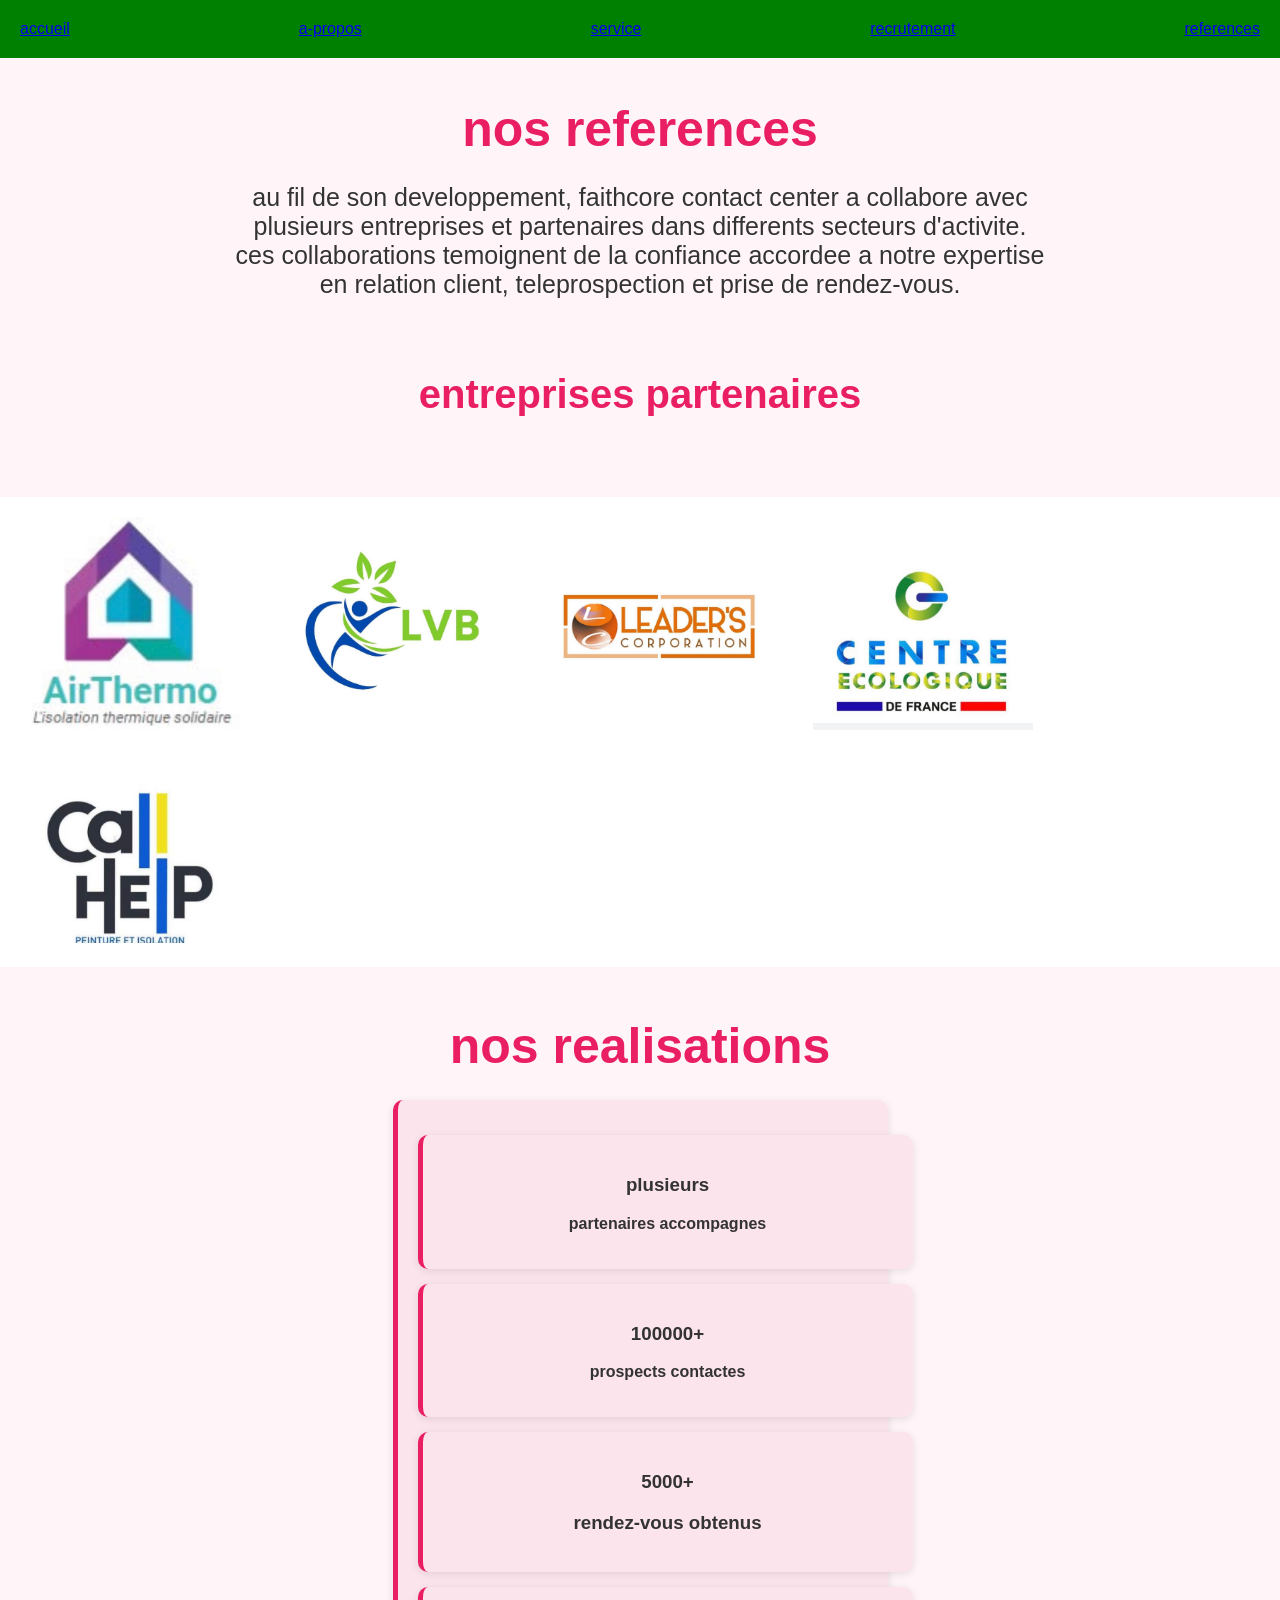
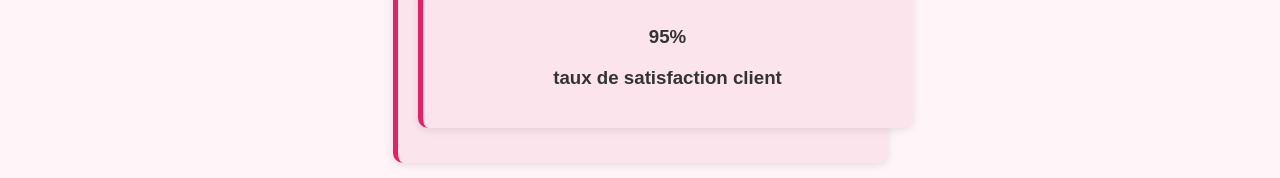
<file: tests/references.html>
<!DOCTYPE html> 
<html lang="fr"> 
	<head>
		<meta charset="utf-8"> 
		<title>references</title> 
		<style>
			body{
					font-family:arial, sans-serifs;
					margin:0;
					background-color:#FFF5F8;
					color:#333;
				}
			.reference{
				width:90%;
				margin:40px auto; 
				text-align:center;
				font-size:25px;
			}
			
			.reference h1{
				color:#E91E63;
				margin-bottom:20px;
				font-size:50px;
			}
			
			.partenaires{
				display:flex;
				justify-content:center;
				gap:60px;
				flex-wrap:wrap;
				margin-top:30px;
			}
			
			.partenaires h2{
				color:#E91E63;
				margin-bottom:20px;
				font-size:40px;
			}
			
			.logo{
				background:white;
				justify-content:center;
				flex-wrap:wrap;
				gap:30px;
				
			}
			
			.logo img{
				width:220px;
				height:auto;
				margin:20px;
			}
			
			.resultats{
				margin-top:50px;
			}
			
			.resultats h2{
				color:#E91E63;
				text-align:center;
				margin-bottom:25px;
				font-size:50px;
			}
			
			.stats{
				background:#FCE4EC;
				border-left:5px solid #E91E63;
				border-radius:10px;
				padding:20px;
				margin:15px auto;
				width:450px;
				text-align:center;
				font-weight:bold;
				box-shadow:0 2px 8px rgba(0,0,0,0.1);
			}
			
			nav{
				display:flex;
				justify-content:space-between;
				align-items:center;
				background-color:green;
				padding:20px;
			}
			
			
			
			
			
				
				
				
				
				
		</style>
	</head> 
	
	<body> 
		<header>
			<nav>
					<a href="accueilfaithcore.html">accueil</a>
					<a href="a-propos de faithcore.html">a-propos</a>
					<a href="service-propose.html">service</a>
					<a href="recrutement.html">recrutement</a>
					<a href="references.html">references</a>
			</nav>
		</header>
		<section class="reference">
			<h1>nos references</h1> 
			
			<p> 
				au fil de son developpement, faithcore contact center a collabore avec <br> 
				plusieurs entreprises et partenaires dans differents secteurs d'activite.<br> 
				ces collaborations temoignent de la confiance accordee a notre expertise <br>
				en relation client, teleprospection et prise de rendez-vous. 
				
			</p> 
		</section>
		
		
		<section class="partenaires"> 
		
			<h2>entreprises partenaires</h2> 
			
			<div class="logo">
			
				<img src="IMG_E3729.JPG" alt="airtermo">
				<img src="IMG_E3730.JPG" alt="lvb">
				<img src="IMG_E3731.JPG" alt="l/e corporation">
				<img src="IMG_E3732.JPG" alt="centre ecologique de france">
				<img src="IMG_E3733.JPG" alt="callhelp compagnie">
			</div>
		</section> 
		
		<section class="resultats">
			<h2>nos realisations</h2> 
			
			<div class="stats">
			
				<div class="stats">
					<h3>plusieurs</h3>
					<p>partenaires accompagnes</p>
				</div>
				
				<div class="stats">
					<h3>100000+</h3>
					<p>prospects contactes</p>
				</div>
				
				<div class="stats"> 
					<h3>5000+<h3> 
					<p>rendez-vous obtenus</p>
				</div> 
				
				<div class="stats">
					<h3>95%<h3> 
					<p> taux de satisfaction client</p>
				</div>
			</div> 
		</section>
	</body>
</file>
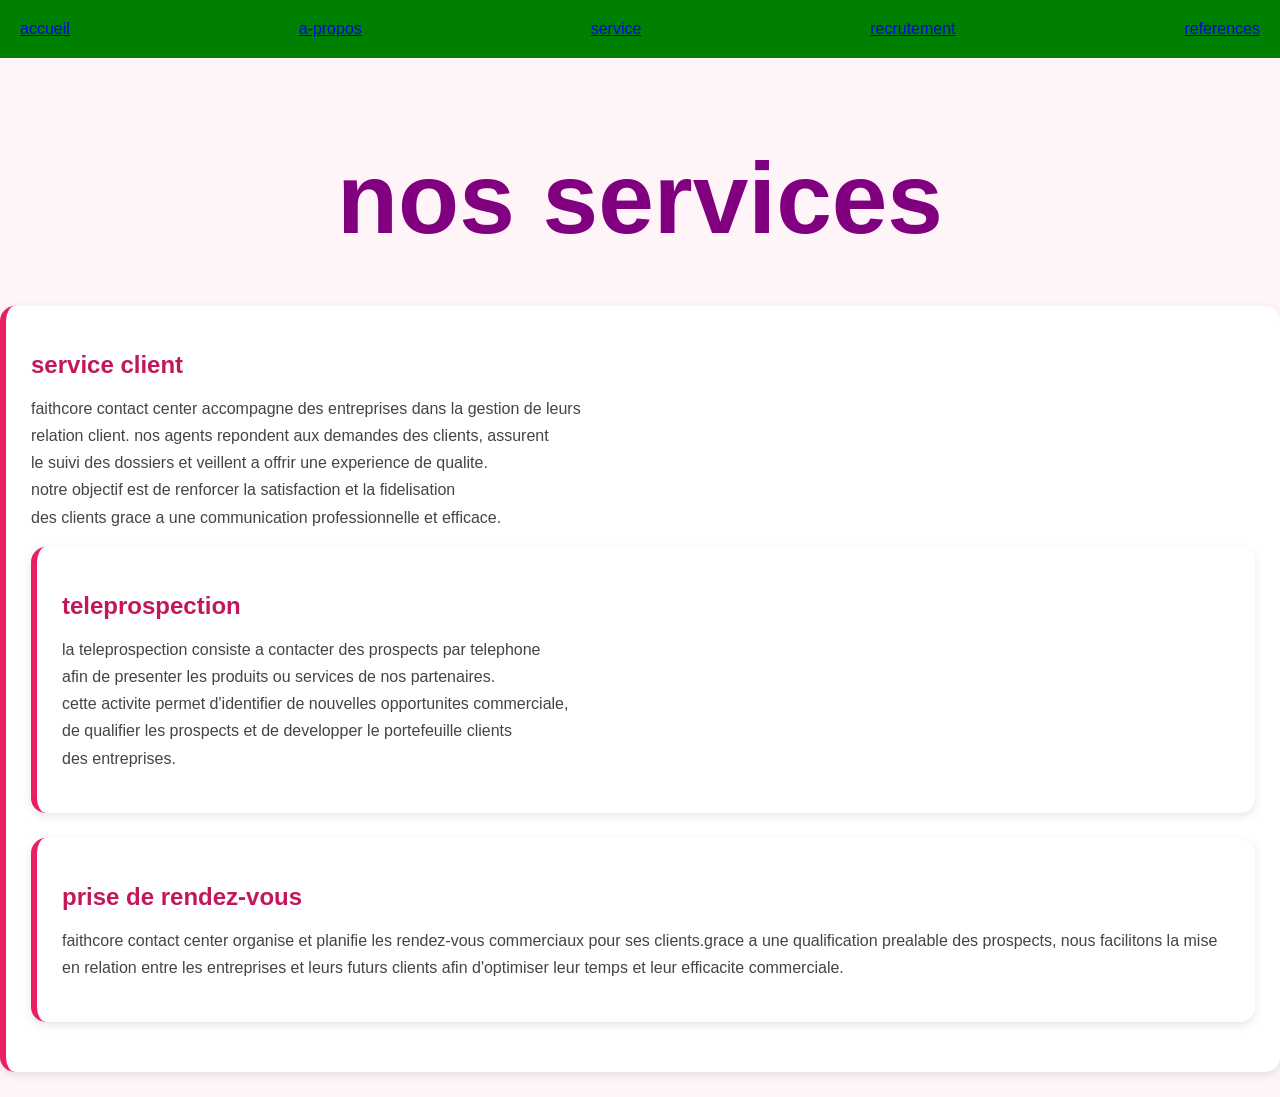
<file: tests/service-propose.html>
<!DOCTYPE html>
<html lang="fr">
	<head>
		<meta charset="utf-8">
		<title>service-propose</title>
		<style>
			body{
					font-family:arial, sans-serifs;
					margin:0;
					background-color:#FFF5F8;
					color:#333;
				}
			.details-service{
				display:flex;
				gap:20px;
				justify-content:center;
				flex-wrap:wrap;
			}
			
			.details-service h1{
				text-align:center;
				color:#800080;
				margin-bottom:30px;
				font-size:100px;
				font-weight:bold;
			}
			
			
			.service-box{
				background:white;
				padding:25px;
				margin-bottom:25px;
				border-radius:15px;
				border-left:6px solid #E91E63;
				box-shadow:0 3px 10px rgba(0,0,0,0.1);
			}
			
			.service-box h2{
				color:#C2185B;
				margin-bottom:15px;
			}
			
			.service-box p{
				line-height:1.7;
				color:#444;
			}
			nav{
				display:flex;
				justify-content:space-between;
				align-items:center;
				background-color:green;
				padding:20px;
			}
			
		</style>
			
	<head>
	<body>
		<header>
					<nav>
						<a href="accueilfaithcore.html">accueil</a>
						<a href="a-propos de faithcore.html">a-propos</a>
						<a href="service-propose.html">service</a>
						<a href="recrutement.html">recrutement</a>
						<a href="references.html">references</a>
				</nav>
		</header>
		<section class="details-service">
			<h1>nos services</h1>
			
			<div class="service-box"> 
				<h2>service client</h2>
				
				<p> 
					faithcore contact center accompagne des entreprises dans la gestion de leurs<br>
					relation client. nos agents repondent aux demandes des clients, assurent<br>
					le suivi des dossiers et veillent a offrir une experience de qualite.<br>
					notre objectif est de renforcer la satisfaction et la fidelisation<br>
					des clients grace a une communication professionnelle et efficace.
				</p>
			<div> 
			<div class="service-box">
				<h2>teleprospection</h2>
				
				<p>
					la teleprospection consiste a contacter des prospects par telephone <br>
					afin de presenter les produits ou services de nos partenaires.<br>
					cette activite permet d'identifier de nouvelles opportunites commerciale,<br>
					de qualifier les prospects et de developper le portefeuille clients <br> 
					des entreprises.
				</p>
			</div>
			<div class="service-box">
			
				<h2>prise de rendez-vous</h2>
				<p>
					faithcore contact center organise et planifie les rendez-vous
					commerciaux pour ses clients.grace a une qualification prealable
					des prospects, nous facilitons la mise en relation entre les entreprises
					et leurs futurs clients afin d'optimiser leur temps et leur efficacite commerciale.
				</p>
			</div>
		</section>
	</body>
</file>
